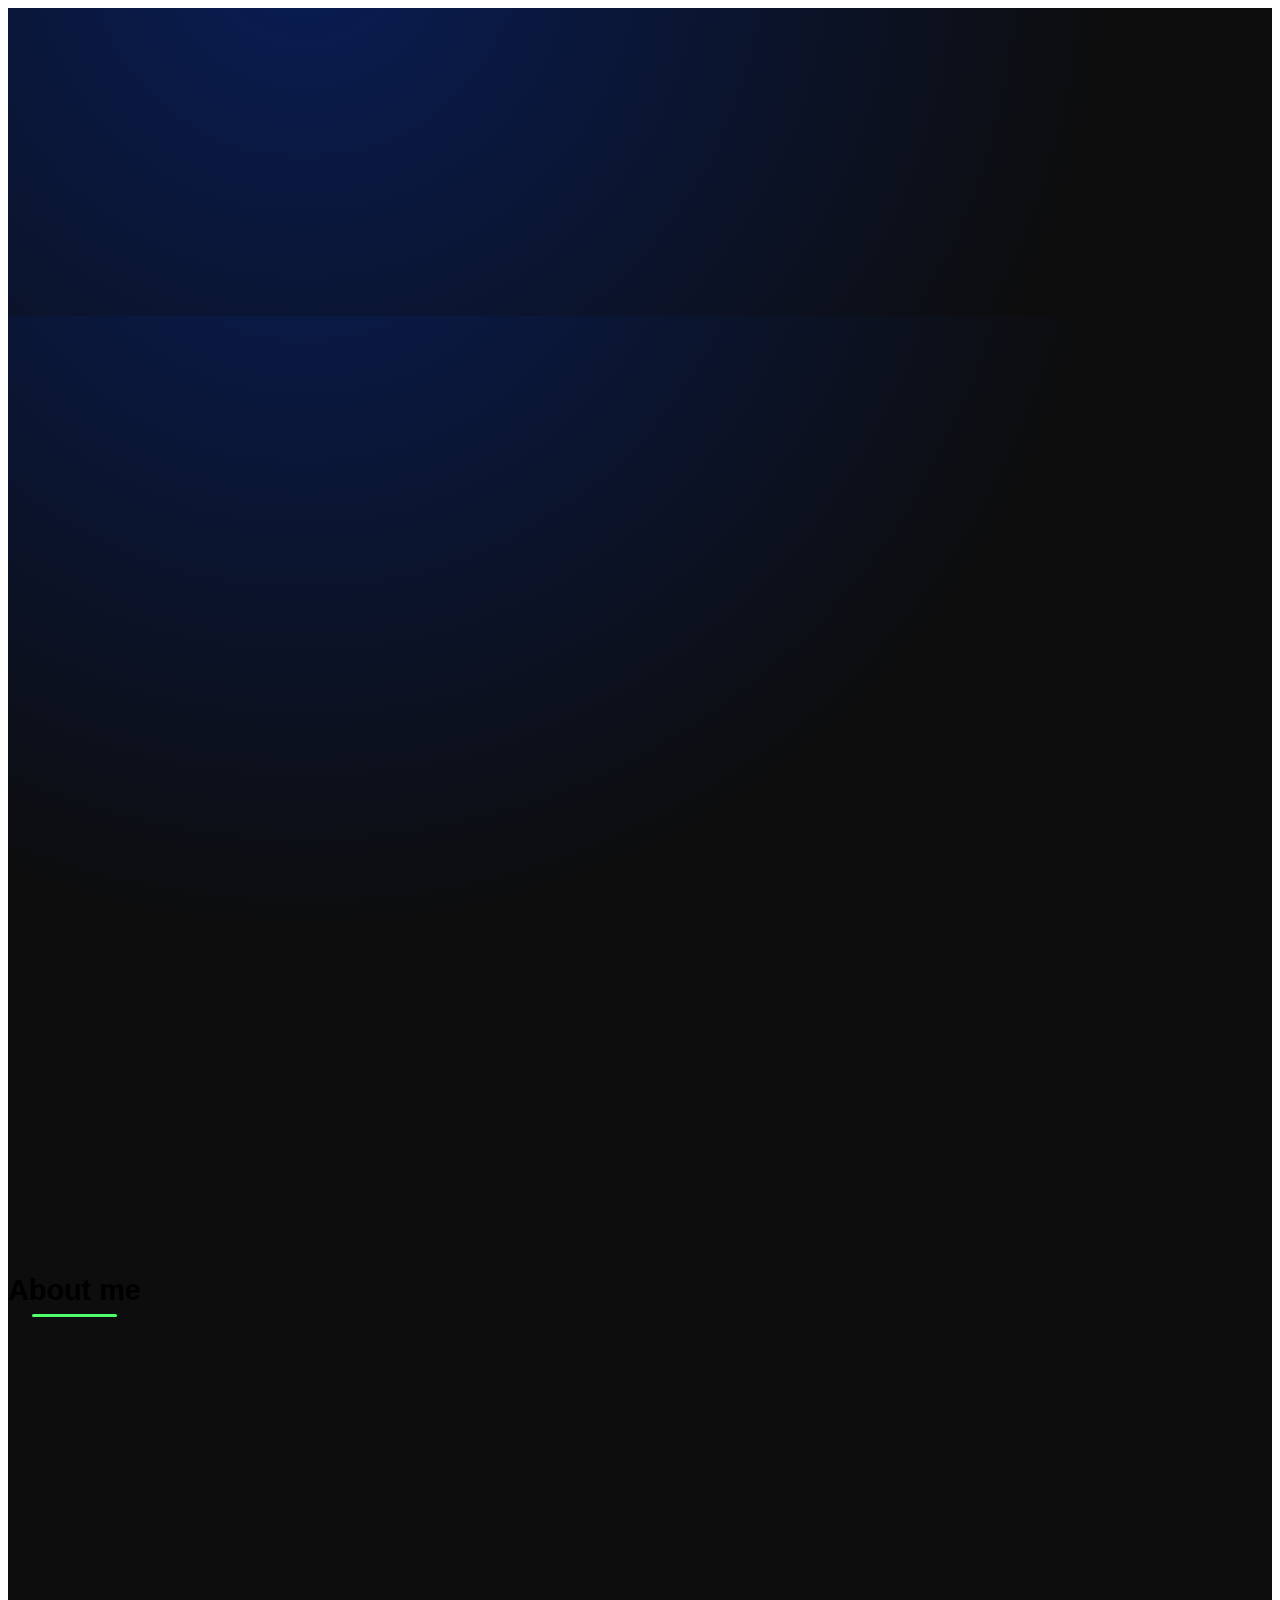
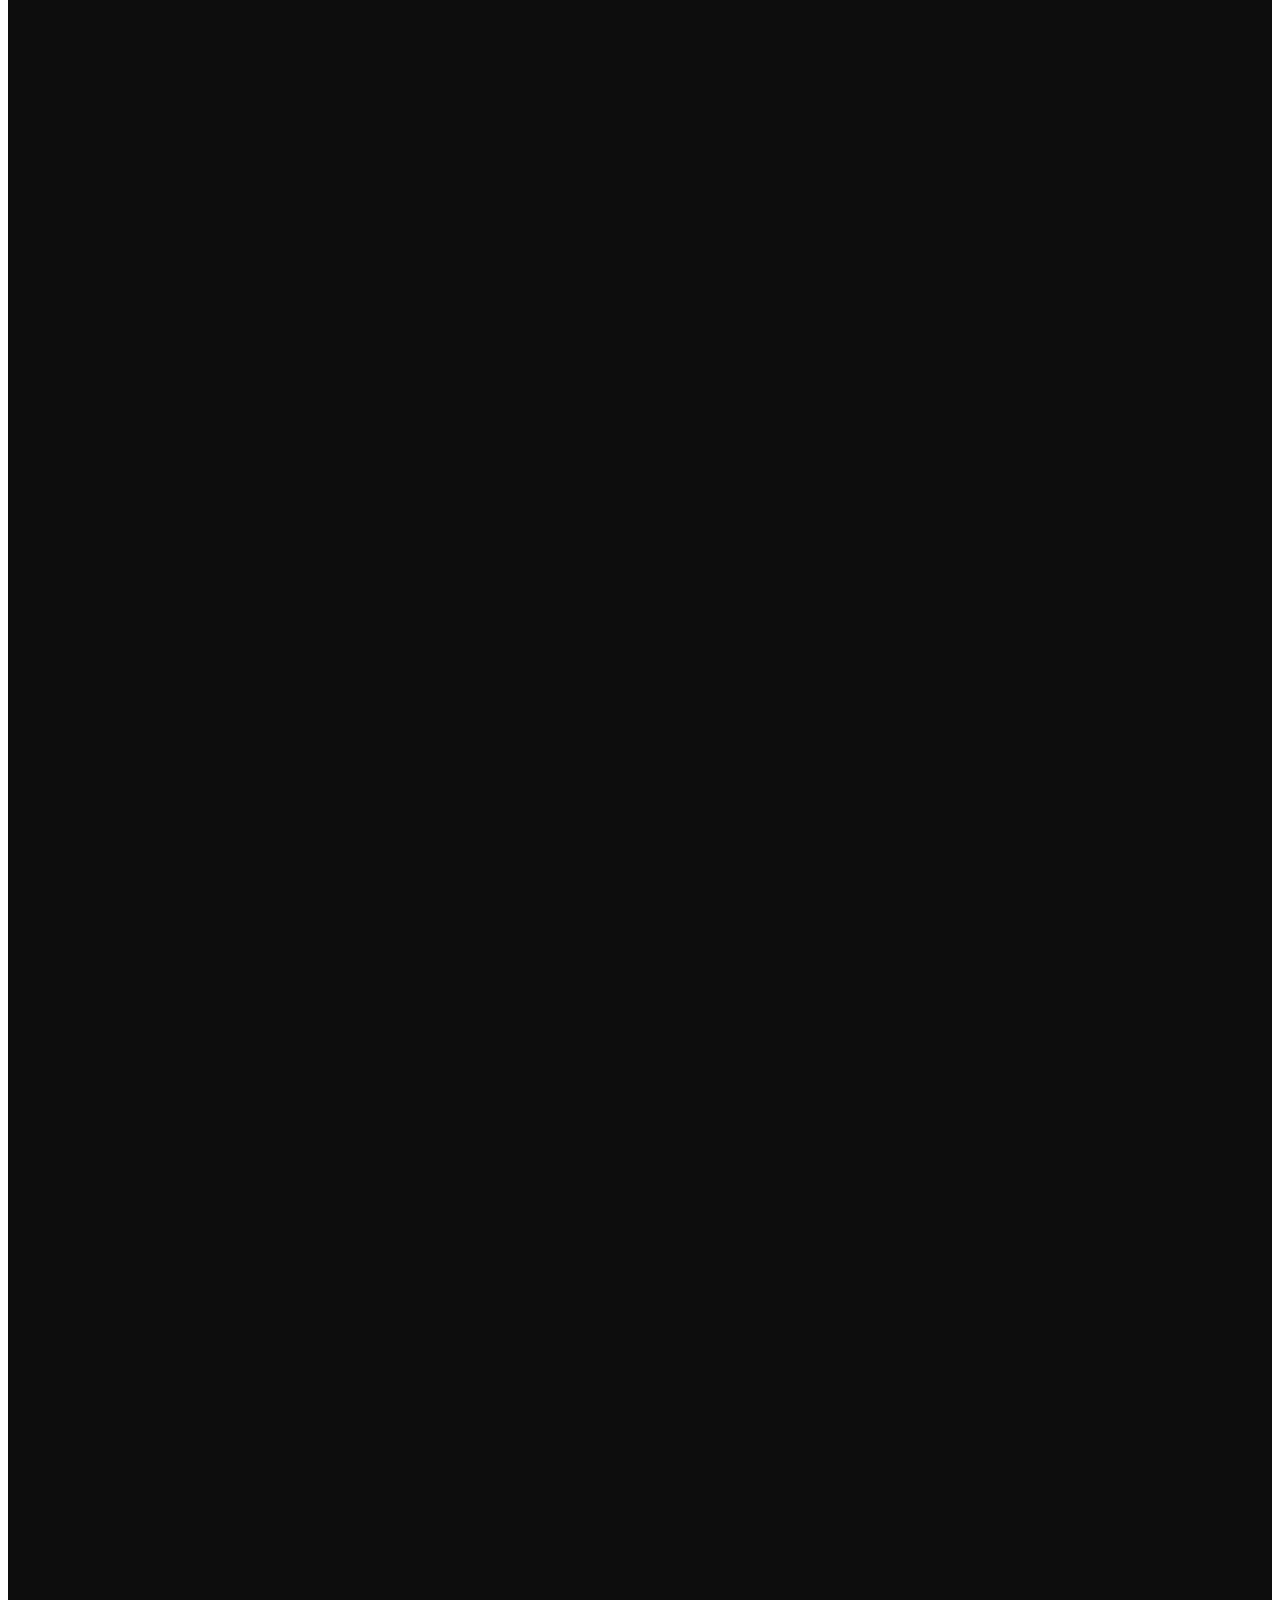
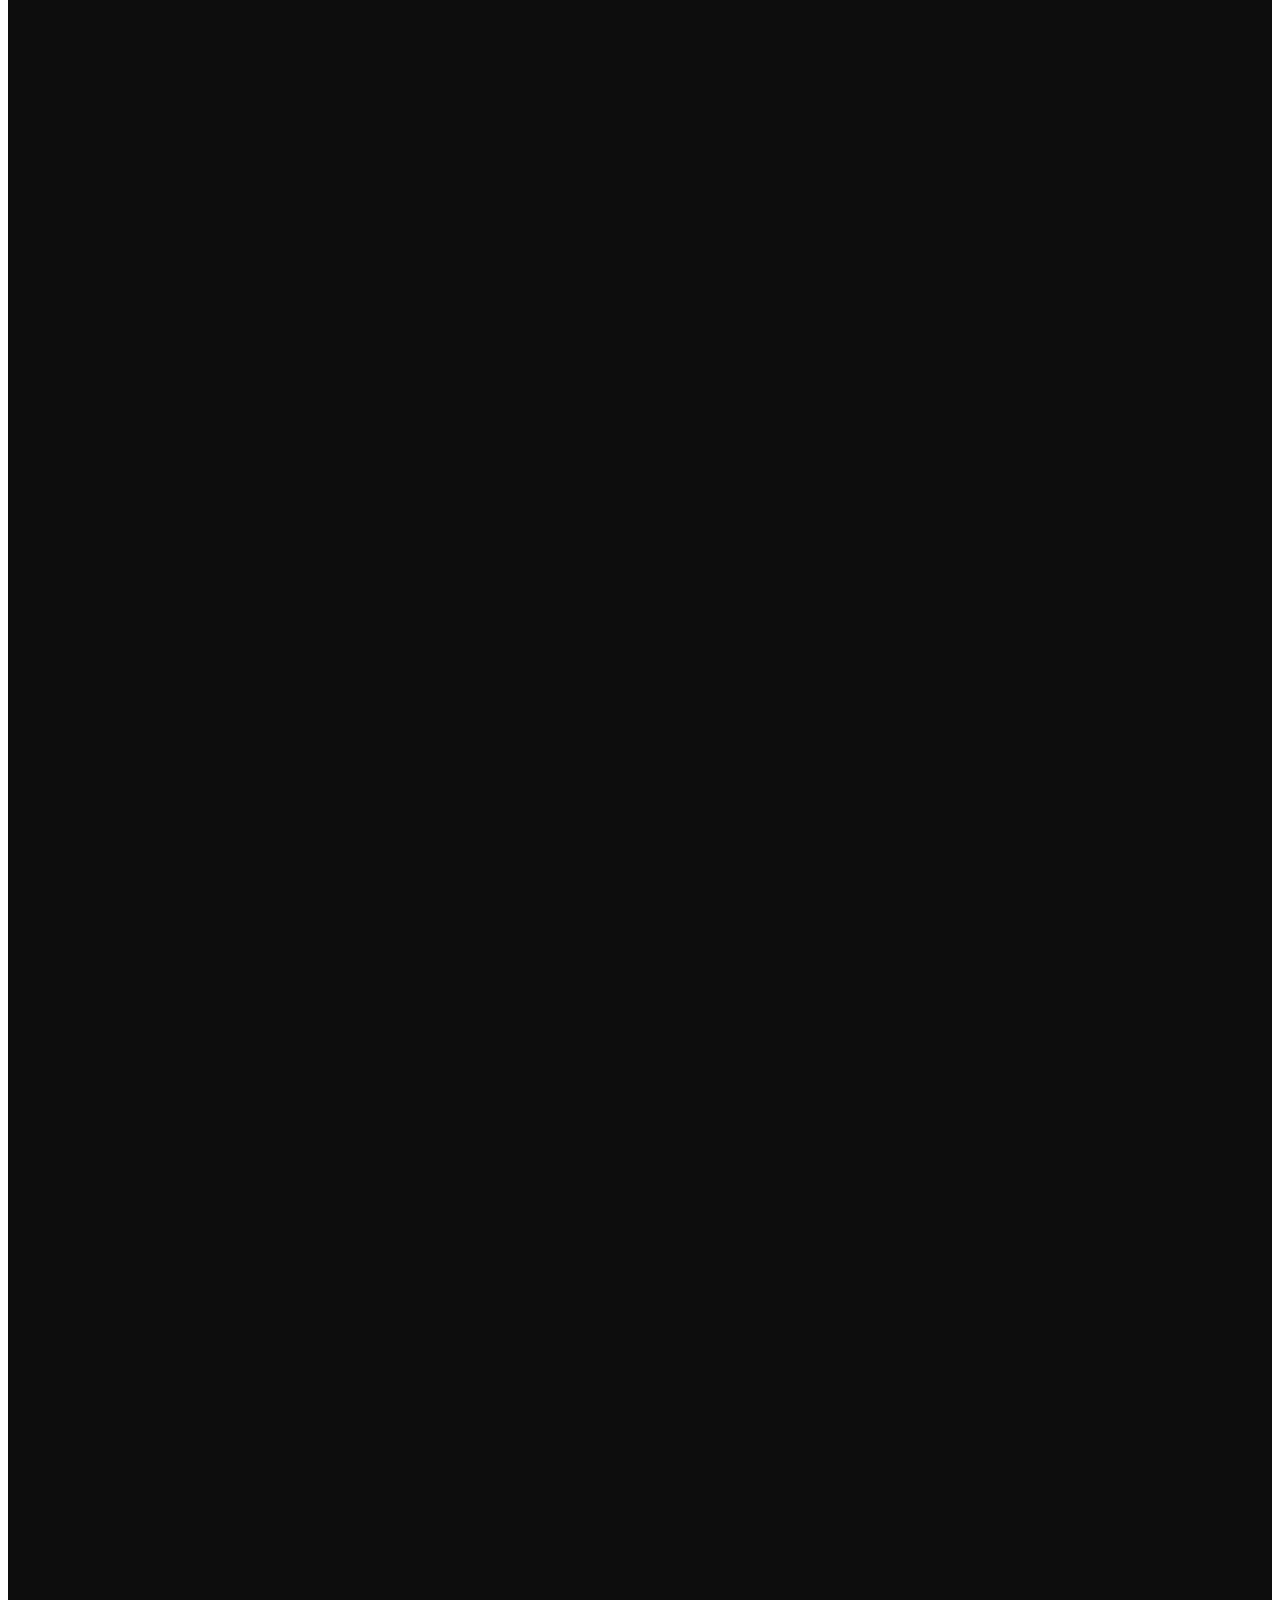
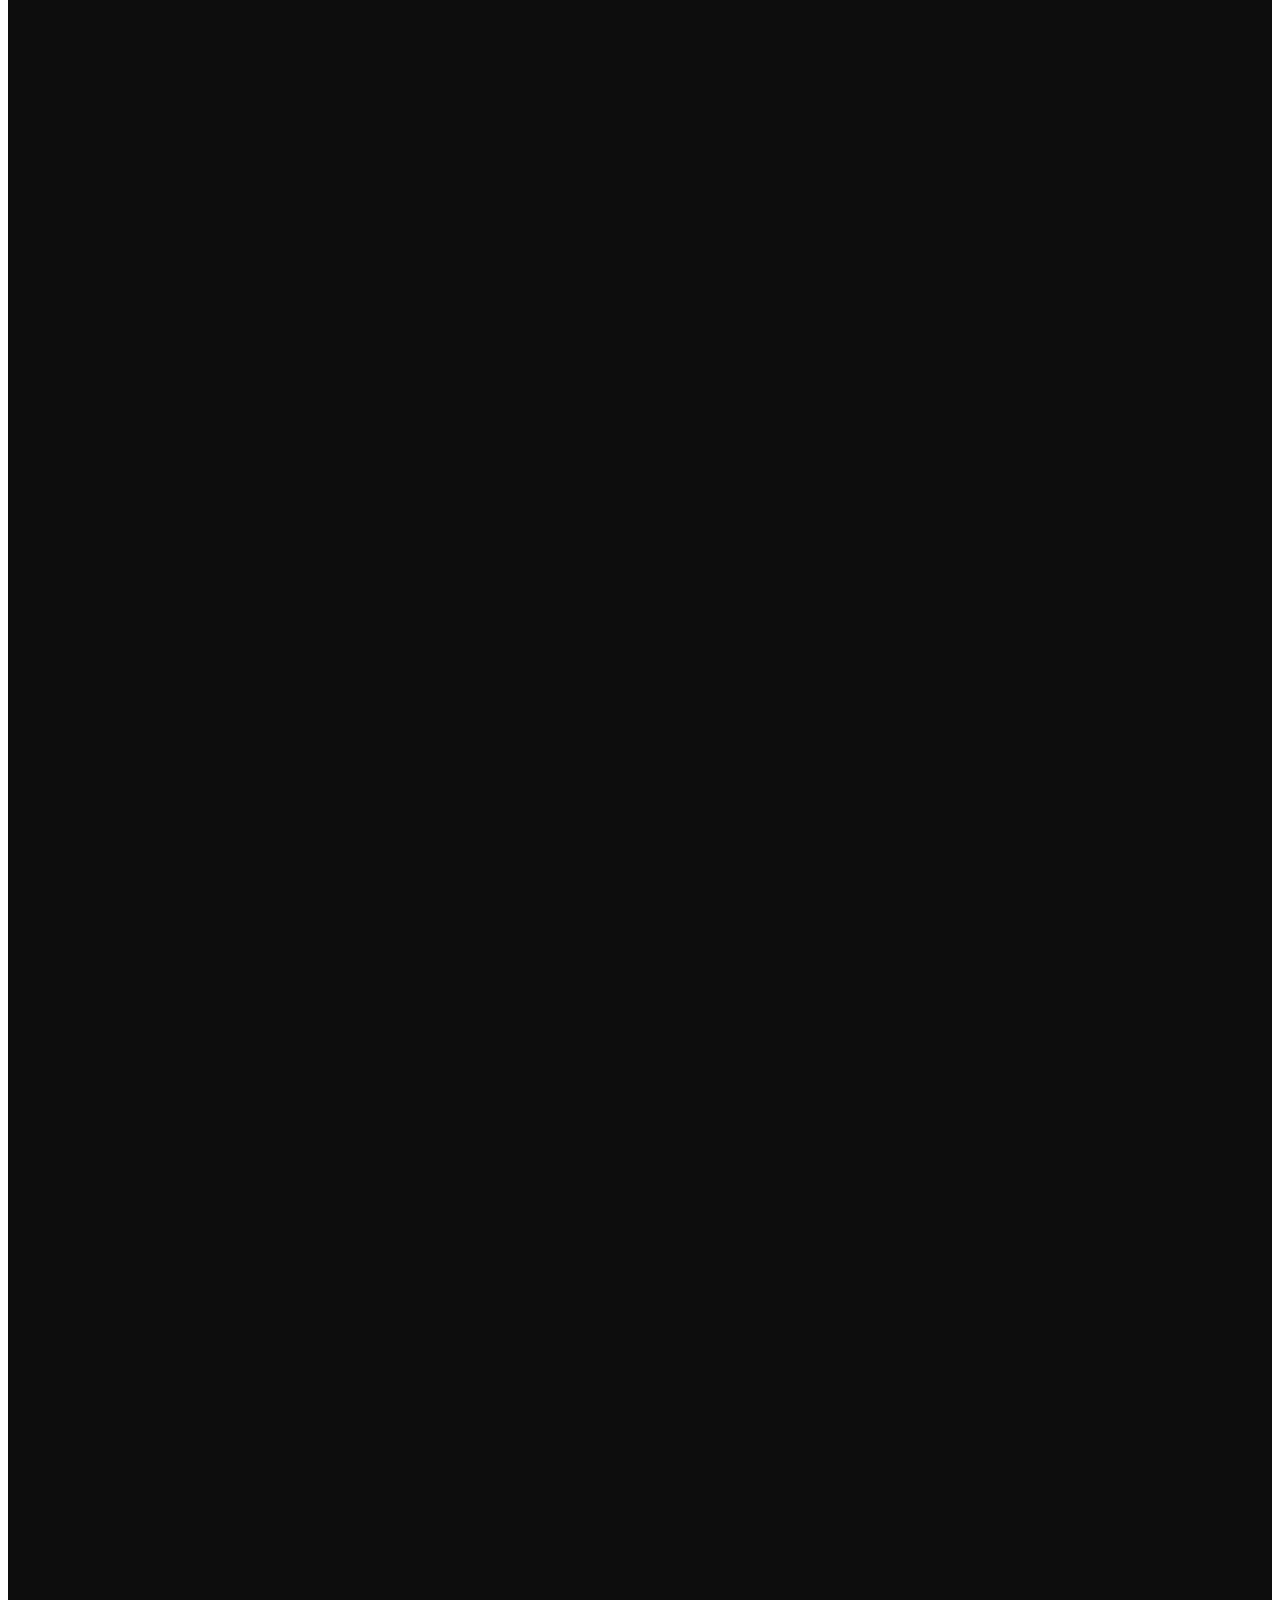
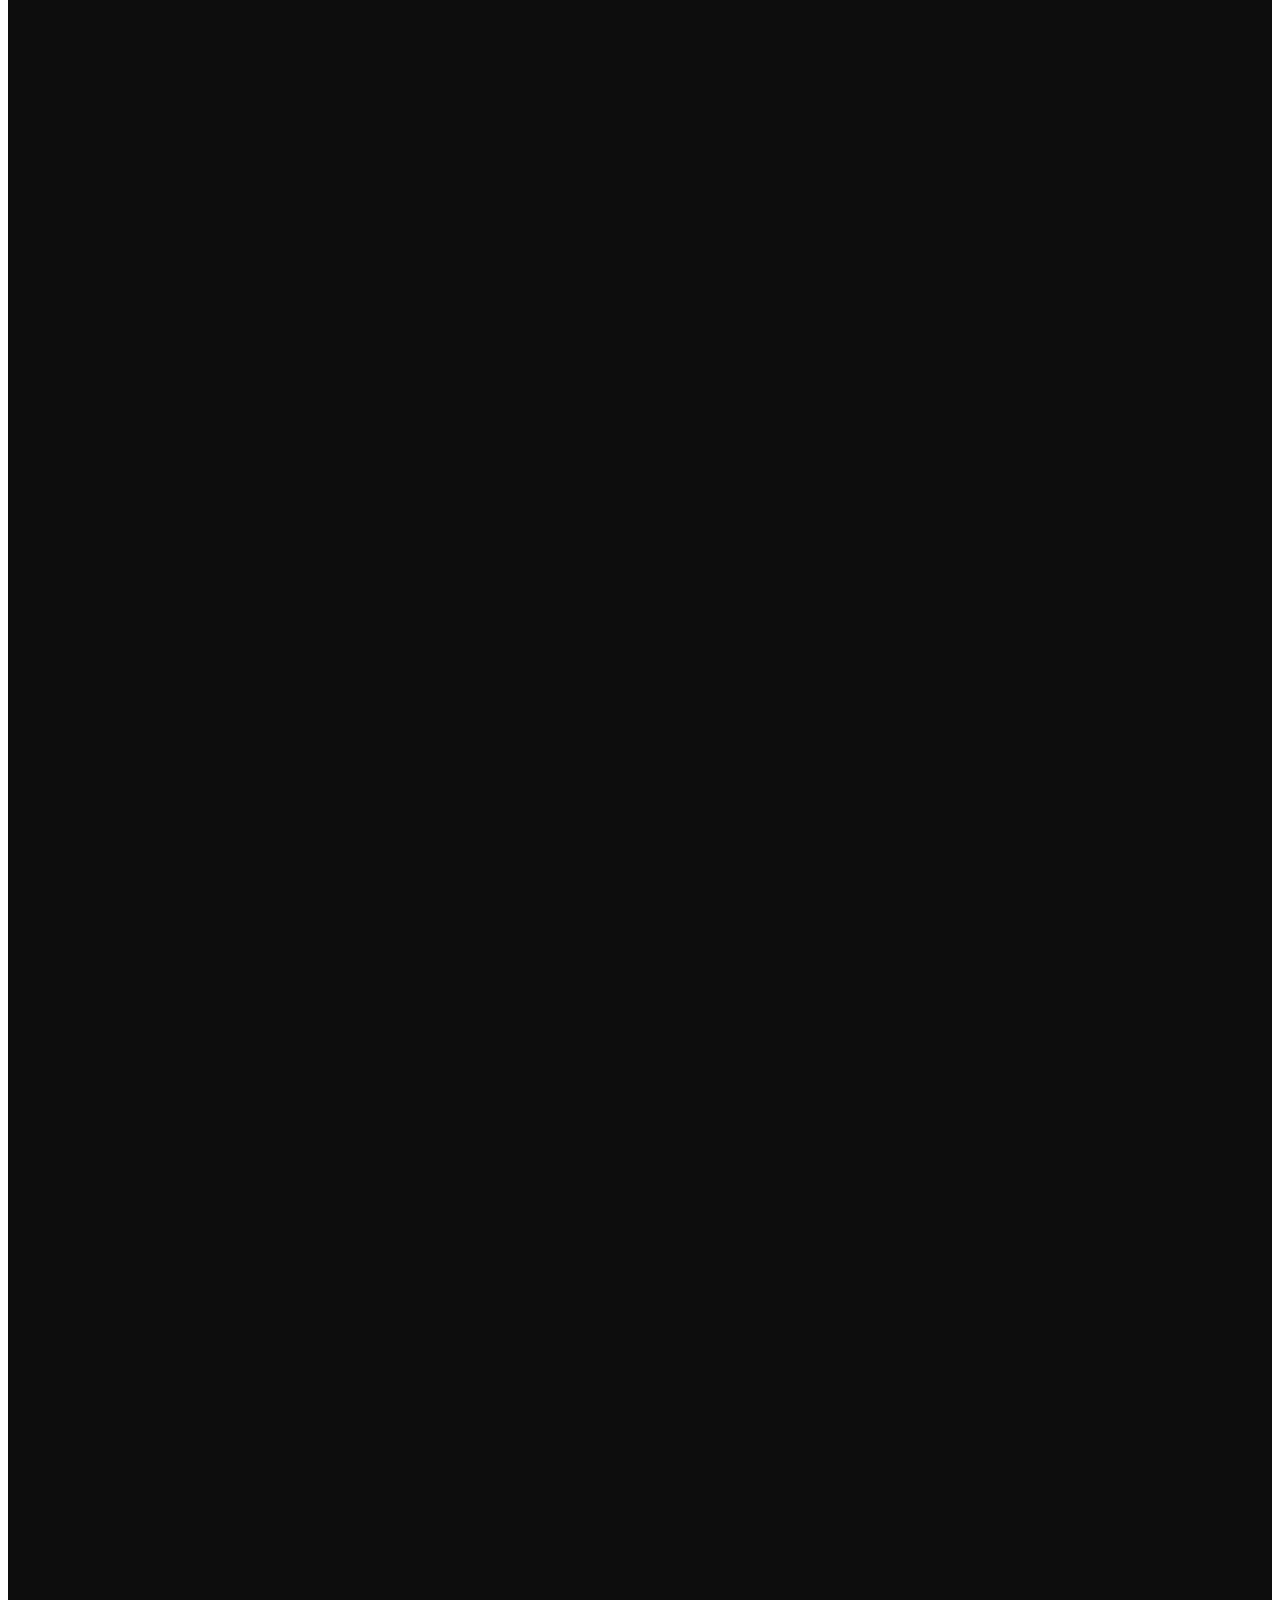
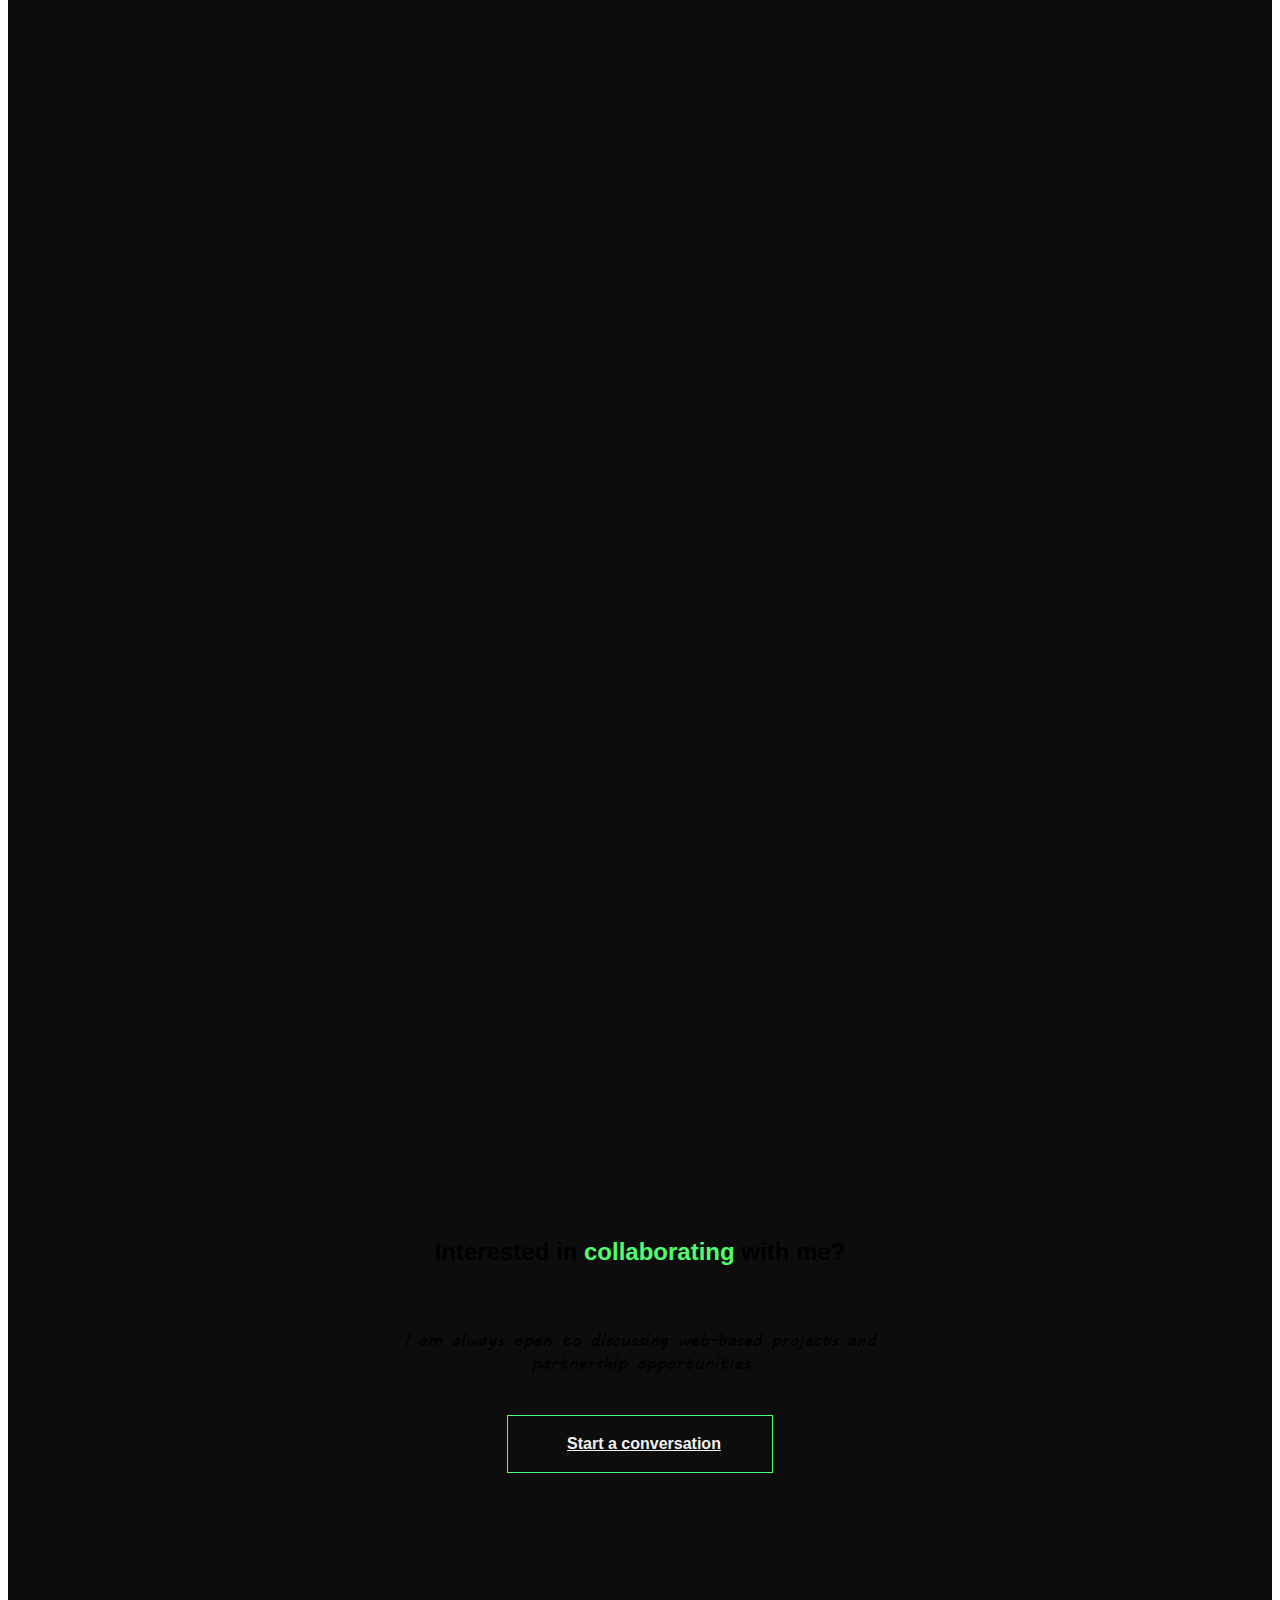
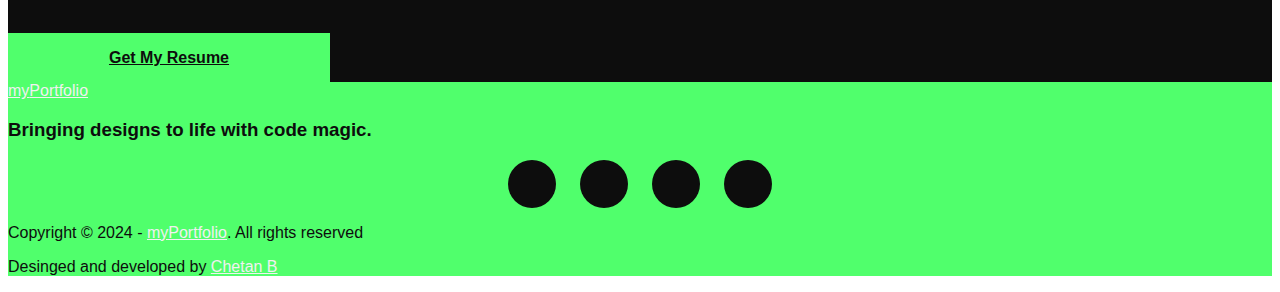
<file: index.html>
<!DOCTYPE html>
<html lang="en">
  <head>
    <meta charset="UTF-8" />
    <meta name="viewport" content="width=device-width, initial-scale=1.0" />
    <meta
      name="description"
      content="Hi, I am Chetan Bedakihale. Creative Front-End Developer seeking new challenges! I craft user-friendly interfaces and deliver engaging web experiences. Explore my portfolio showcasing innovative projects like an online student attendance system, music player, audio visualizer, and this interactive portfolio itself. Contact me for exciting collaborations!"
    />
    <meta
      name="keywords"
      content="Front-End Developer, Web Developer, Uset Interface (UI) Design, User Experience (UX) Design, HTML, CSS, JavaScript, React, Interactive Portfolio, Creative, Collaborative, Problem Solver, Fast Learner, My Portfolio, Portfolio, Chetan Bedakihale, Chetan"
    />
    <meta name="robots" content="index, follow" />
    <title>My Portfolio - Chetan Bedakihale</title>

    <!-- bootstrap styling plink  -->
    <link
      href="https://cdn.jsdelivr.net/npm/bootstrap@5.3.2/dist/css/bootstrap.min.css"
      rel="stylesheet"
      integrity="sha384-T3c6CoIi6uLrA9TneNEoa7RxnatzjcDSCmG1MXxSR1GAsXEV/Dwwykc2MPK8M2HN"
      crossorigin="anonymous"
    />

    <!-- font awesome link  -->
    <link
      rel="stylesheet"
      href="https://cdnjs.cloudflare.com/ajax/libs/font-awesome/6.5.1/css/all.min.css"
      integrity="sha512-DTOQO9RWCH3ppGqcWaEA1BIZOC6xxalwEsw9c2QQeAIftl+Vegovlnee1c9QX4TctnWMn13TZye+giMm8e2LwA=="
      crossorigin="anonymous"
      referrerpolicy="no-referrer"
    />

    <!-- AOS style link -->
    <link href="https://unpkg.com/aos@2.3.1/dist/aos.css" rel="stylesheet" />

    <!-- linking global css file  -->
    <link rel="stylesheet" href="css/global.css" />

    <!-- linking projects page css file -->
    <link rel="stylesheet" href="css/style.css" />

    <!-- favicons  -->
    <link rel="apple-touch-icon" sizes="180x180" href="Favicons/apple-touch-icon.png" />
    <link rel="icon" type="image/png" sizes="32x32" href="Favicons/favicon-32x32.png" />
    <link rel="icon" type="image/png" sizes="16x16" href="Favicons/favicon-16x16.png" />
    <link rel="manifest" href="Favicons/site.webmanifest" />
    <link rel="mask-icon" href="Favicons/safari-pinned-tab.svg" color="#5bbad5" />
    <link rel="shortcut icon" href="Favicons/favicon.ico">
    <meta name="msapplication-TileColor" content="#da532c" />
    <meta name="theme-color" content="#ffffff" />
  </head>
  <body class="overflow-x-hidden">
    <!-- portfolio -->
    <section class="portfolio vw-100 text-light visually-hidden" id="Portfolio">
      <a href="#header_section" class="lifter">
        <i class="fa-solid fa-hand-pointer"></i>
      </a>

      <!-- header section  -->
      <header class="vw-100 pt-4" role="banner" id="header_section">
        <div class="container-fluid container-lg">
          <nav class="navbar navBar navbar-expand-lg bg-transparent">
            <div
              class="navbar_container container-fluid justify-content-between"
            >
              <a class="navbar-brand navbar_brand" href="index.html"
                ><span class="fw-bold navbar_brand_text">my</span
                ><span class="fs-4 fw-bold" style="color: var(--main-color)"
                  >Portfolio</span
                ></a
              >
              <button
                class="navbar-toggler nav_toggle_button"
                type="button"
                data-bs-toggle="collapse"
                data-bs-target="#menucontent"
                aria-controls="menucontent"
                aria-expanded="false"
                aria-label="Toggle navigation"
              >
                <span><i class="fa-solid fa-bars-staggered"></i></span>
              </button>
              <div
                class="collapse navbar-collapse"
                id="menucontent"
                role="menu"
              >
                <ul
                  class="navbar-nav me-auto mb-2 mb-lg-0 mt-2 p-3 rounded-2 d-lg-none"
                >
                  <li class="nav-item rounded-1">
                    <a
                      class="nav-link navbar_link"
                      aria-current="page"
                      href="index.html"
                      >Home</a
                    >
                  </li>
                  <li class="nav-item rounded-1">
                    <a class="nav-link navbar_link" href="#about">About</a>
                  </li>
                  <li class="nav-item rounded-1">
                    <a class="nav-link navbar_link" href="projects.html"
                      >Projects</a
                    >
                  </li>
                  <li class="nav-item rounded-1">
                    <a class="nav-link navbar_link" href="#skills">Skills</a>
                  </li>
                  <li class="nav-item rounded-1">
                    <a class="nav-link navbar_link" href="#contact">Contact</a>
                  </li>

                  <hr />
                  <a
                    href="Resume/Chetan's Resume.pdf"
                    class="resume_button btn d-lg-none w-100"
                    role="button"
                    download="Chetan Bedakihale"
                    >My Resume</a
                  >
                </ul>
              </div>

              <div
                class="d-none d-lg-block main_nav"
                id="navbarSupportedContent"
                role="navigation"
              >
                <ul
                  class="navbar-nav me-auto mb-2 mb-lg-0 w-100 justify-content-end align-items-center gap-4"
                >
                  <li class="nav-item">
                    <a
                      class="nav-link navbar_link"
                      aria-current="page"
                      href="index.html"
                      >Home</a
                    >
                  </li>
                  <li class="nav-item">
                    <a class="nav-link navbar_link" href="#about">About</a>
                  </li>
                  <li class="nav-item nav_item">
                    <a
                      class="nav-link navbar_link active_link"
                      href="projects.html"
                      >Projects</a
                    >
                  </li>
                  <li class="nav-item">
                    <a class="nav-link navbar_link" href="#skills">Skills</a>
                  </li>
                  <li class="nav-item">
                    <a class="nav-link navbar_link" href="#contact">Contact</a>
                  </li>
                </ul>
              </div>
              <a
                href="Resume/Chetan's Resume.pdf"
                class="resume_button btn d-none d-lg-block"
                role="button"
                download="Chetan Bedakihale"
                >My Resume</a
              >
            </div>
          </nav>
        </div>
      </header>
      <!-- header section ends  -->

      <main role="main">
        <!-- hero section  -->
        <section class="hero_section">
          <div class="container">
            <div class="row row-gap-4">
              <!-- image side  -->
              <div class="image-side col-12 col-lg-6">
                <img src="Images/profile-image.webp" alt="My image" />
              </div>

              <!-- intro side  -->
              <div
                class="intro-side col-12 col-lg-6 align-items-center align-items-lg-start"
              >
                <h1>
                  Hi! I'm <span style="color: var(--main-color)">Chetan</span>
                </h1>
                <h2>Bedakihale</h2>
                <p>Frontend Developer</p>

                <div class="social_icons_container mt-3">
                  <div onclick="location.href = 'https://github.com/Chetan-B9'">
                    <i class="fa-brands fa-github"></i>
                  </div>
                  <div
                    onclick="location.href= 'https://www.linkedin.com/in/chetan-bedakihale-17885423b'"
                  >
                    <i class="fa-brands fa-linkedin-in"></i>
                  </div>
                  <div
                    onclick="location.href = 'https://www.instagram.com/c_h_e_t_a_n_b220?utm_source=qr&igsh=eXMwa2RuMTVvdnow'"
                  >
                    <i class="fa-brands fa-instagram"></i>
                  </div>
                  <div
                    onclick="location.href = 'https://api.whatsapp.com/send?phone=919902831780'"
                  >
                    <i class="fa-brands fa-whatsapp"></i>
                  </div>
                </div>
              </div>
            </div>
          </div>

          <div class="director mt-5 d-none d-lg-flex">
            <p>
              Know more <span style="color: var(--main-color)">about</span> me
            </p>
            <i class="fa-solid fa-angle-down"></i>
          </div>
        </section>
        <!-- hero section ends  -->

        <!-- about section  -->
        <section class="about_section" id="about">
          <div class="container">
            <div class="row d-inline-flex">
              <h2 class="section-headings">About me</h2>
            </div>
            <div class="row">
              <!-- <div class="cards-container"> -->
              <div class="left-img-card">
                <img
                  src="./Avatars/Avatar-1.webp"
                  alt="Picture of avatar"
                  class="d-none d-md-flex"
                  data-aos="fade-right"
                />
                <div class="introducton-text" data-aos="fade-right">
                  <span>Hey there!</span> I'm Chetan, a passionate web developer
                  with a fresh BCA degree under my belt (Class of 2023-24,
                  woohoo!).
                </div>
              </div>

              <div class="right-img-card">
                <div class="introducton-text" data-aos="fade-left">
                  Coding became my playground years ago, and I love building
                  things that come alive on the web. My toolbox?
                  <span>HTML, CSS, Bootstrap, JavaScript (React included!)</span
                  >, and a dash of <span>PHP</span> for good measure.
                </div>
                <img
                  src="./Avatars/Avatar-2.webp"
                  alt="Picture of avatar"
                  class="d-none d-md-flex"
                  data-aos="fade-left"
                />
              </div>

              <div class="left-img-card">
                <img
                  src="./Avatars/Avatar-3.webp"
                  alt="Picture of avatar"
                  class="d-none d-md-flex"
                  data-aos="fade-right"
                />
                <div class="introducton-text" data-aos="fade-right">
                  I'm not just all code though. I love seeing my creations come
                  to life, and that's why projects like my
                  <span>online student attendance system</span> and the
                  mind-blowing <span>audio visualizer</span> I whipped up fill
                  me with such satisfaction. I even built my own
                  <span>music player</span> and a snazzy online portfolio to
                  showcase my skills (shameless plug, I know ).
                </div>
              </div>

              <div class="right-img-card">
                <div class="introducton-text" data-aos="fade-left">
                  So, <span>what drives me?</span> The thrill of solving
                  problems with elegant code, the magic of transforming ideas
                  into pixels, and the sheer joy of connecting with people
                  through the digital world. ✨
                </div>
                <img
                  src="./Avatars/Avatar-4.webp"
                  alt="Picture of avatar"
                  class="d-none d-md-flex"
                  data-aos="fade-left"
                />
              </div>

              <div class="left-img-card">
                <img
                  src="./Avatars/Avatar-5.webp"
                  alt="Picture of avatar"
                  class="d-none d-md-flex"
                  data-aos="fade-right"
                />
                <div class="introducton-text" data-aos="fade-right">
                  If you're looking for a web developer who's equal parts code
                  warrior and creative enthusiast, <span>let's chat!</span> I'm
                  always eager to collaborate on <span>cool projects</span> and
                  build something awesome together.
                </div>
              </div>
              <!-- </div> -->
            </div>
          </div>
        </section>
        <!-- about section ends -->

        <!-- projects section  -->
        <section class="projects_section text-light">
          <div class="container">
            <div class="row d-inline-flex" data-aos="fade-right">
              <h2 class="section-headings">My Projects</h2>
            </div>

            <div
              class="row row-cols-1 row-cols-md-2 mt-4 g-4"
              data-aos="fade-up"
            >
              <div class="col">
                <div class="card project_card flex-lg-row" id="project_card1">
                  <div class="image_container">
                    <img src="" alt="" id="card_image1" />
                  </div>
                  <div class="card-body card_body">
                    <div class="card_title_container">
                      <h4 class="card-title" id="card_title1">Project Name</h4>
                    </div>
                    <div class="card_text_container">
                      <p class="cart-text card_text" id="card_text1">
                        Lorem ipsum dolor, sit amet consectetur adipisicing
                        elit. A, mollitia!
                      </p>
                    </div>
                    <a
                      href="project-info.html"
                      class="btn button"
                      id="view-button1"
                      role="button"
                      >View Project</a
                    >
                  </div>
                </div>
              </div>

              <div class="col">
                <div class="card project_card flex-lg-row" id="project-card2">
                  <div class="image_container">
                    <img src="" alt="" id="card_image2" />
                  </div>
                  <div class="card-body card_body">
                    <div class="card_title_container">
                      <h4 class="card-title" id="card_title2">Project Name</h4>
                    </div>
                    <div class="card_text_container">
                      <p class="cart-text" id="card_text2">
                        Lorem ipsum dolor, sit amet consectetur adipisicing
                        elit. A, mollitia!
                      </p>
                    </div>
                    <a
                      href="project-info.html"
                      class="btn button"
                      id="view-button2"
                      role="button"
                      >View Project</a
                    >
                  </div>
                </div>
              </div>

              <div class="col">
                <div class="card project_card flex-lg-row" id="project-card3">
                  <div class="image_container">
                    <img src="" alt="" id="card_image3" />
                  </div>
                  <div class="card-body card_body">
                    <div class="card_title_container">
                      <h4 class="card-title" id="card_title3">Project Name</h4>
                    </div>
                    <div class="card_text_container">
                      <p class="cart-text" id="card_text3">
                        Lorem ipsum dolor, sit amet consectetur adipisicing
                        elit. A, mollitia!
                      </p>
                    </div>
                    <a
                      href="project-info.html"
                      class="btn button"
                      id="view-button3"
                      role="button"
                      >View Project</a
                    >
                  </div>
                </div>
              </div>

              <div class="col">
                <div class="card show_more">
                  <a href="projects.html" class="btn button" role="button"
                    >See more Projects 👉</a
                  >
                </div>
              </div>
            </div>
          </div>
        </section>
        <!-- projects section ends  -->

        <!-- skills sections  -->
        <section class="skills_section" id="skills">
          <div class="container">
            <div class="row d-inline-flex" data-aos="fade-right">
              <h2 class="section-headings">Technical Skills</h2>
            </div>
            <div
              class="row row-cols-1 row-cols-md-2 row-cols-lg-3 row-cols-xl-4 mt-4"
              data-aos="fade-up"
              id="skills-container"
            ></div>
          </div>
        </section>
        <!-- skills section ends -->

        <!-- contact me section  -->
        <section id="contact" class="contact-section">
          <div class="container">
            <div class="row d-inline-flex" data-aos="fade-right">
              <h2 class="section-headings">Contact Me</h2>
            </div>
            <div class="row mt-4">
              <div
                class="contact-sources-container mx-auto col-12 col-lg-8 p-3"
                data-aos="fade-up"
              >
                <div class="row row-cols-1 row-cols-lg-2">
                  <div class="col col-lg-7">
                    <form
                      class="contact_form gap-3"
                      role="form"
                      action="https://formspree.io/f/xpzvpqwq"
                      method="post"
                    >
                      <div
                        class="input_group column-gap-2 d-flex justify-content-between"
                      >
                        <input
                          type="text"
                          class=""
                          name="First Name"
                          placeholder="First Name"
                          required
                        />
                        <input
                          type="text"
                          name="Last Name"
                          placeholder="Last Name"
                          required
                        />
                      </div>
                      <div class="input">
                        <input
                          type="email"
                          class="w-100"
                          name="Email Id"
                          placeholder="Email Id"
                          required
                        />
                      </div>
                      <div class="input">
                        <textarea
                          class="w-100"
                          name="Message"
                          placeholder="Enter your message here..."
                          required
                        ></textarea>
                      </div>
                      <div>
                        <button type="submit" class="btn button w-100">
                          Send
                        </button>
                      </div>
                    </form>
                  </div>

                  <div class="col col-lg-5 mb-3 mb-lg-0">
                    <div class="contact-options-container mt-3 mt-lg-0">
                      <div class="img-container d-none d-lg-block">
                        <img
                          src="./Images/Social media-bro.webp"
                          alt="social-media options image"
                        />
                      </div>
                      <p>OR <span>Contact</span> With</p>
                      <div>
                        <div
                          onclick="location.href= 'https://www.linkedin.com/in/chetan-bedakihale-17885423b'"
                        >
                          <i class="fa-brands fa-linkedin-in"></i>
                        </div>
                        <div
                          onclick="location.href = 'https://github.com/Chetan-B9'"
                        >
                          <i class="fa-brands fa-github"></i>
                        </div>
                        <div
                          onclick="location.href = 'https://www.instagram.com/c_h_e_t_a_n_b220?utm_source=qr&igsh=eXMwa2RuMTVvdnow'"
                        >
                          <i class="fa-brands fa-instagram"></i>
                        </div>
                        <div
                          onclick="location.href = 'https://api.whatsapp.com/send?phone=919902831780'"
                        >
                          <i class="fa-brands fa-whatsapp"></i>
                        </div>
                      </div>
                    </div>
                  </div>
                  <!-- </div> -->
                </div>
              </div>
            </div>
          </div>
        </section>
        <!-- contact me section ends  -->

        <!-- proposal message part  -->
        <div class="praposal_text_container container">
          <div>
            <h2>Interested in <span>collaborating</span> with me?</h2>
            <p>
              I am always open to discussing web-based projects and partnership
              opportunities
            </p>
            <a href="#contact" class="button btn" role="button"
              ><i class="fa-regular fa-face-laugh-beam"></i> Start a
              conversation</a
            >
          </div>
        </div>
        <!-- proposal message part ends -->

        <div class="bottom_btn_container d-flex justify-content-center">
          <a
            href="Resume/Chetan's Resume.pdf"
            class="btn button"
            role="button"
            download="Chetan Bedakihale"
            >Get My Resume</a
          >
        </div>
      </main>

      <!-- footer section  -->
      <footer class="footer_section p-3" role="contentinfo">
        <div class="container">
          <div class="row text-center text-lg-start">
            <a class="text-dark fw-bold text-decoration-none" href="index.html"
              ><span class="fs-6">my</span
              ><span class="fs-4">Portfolio</span></a
            >
          </div>

          <div class="text-center mt-3">
            <h3 class="message">Bringing designs to life with code magic.</h3>
          </div>

          <div class="social_icons_container mt-4">
            <div
              class="btn btn-secondary"
              data-bs-toggle="tooltip"
              data-bs-placement="left"
              data-bs-title="Linked in"
              onclick="location.href= 'https://www.linkedin.com/in/chetan-bedakihale-17885423b'"
            >
              <i class="fa-brands fa-linkedin-in"></i>
            </div>
            <div
              data-bs-toggle="tooltip"
              data-bs-placement="top"
              data-bs-title="Github"
              onclick="location.href = 'https://github.com/Chetan-B9'"
            >
              <i class="fa-brands fa-github"></i>
            </div>
            <div
              data-bs-toggle="tooltip"
              data-bs-placement="top"
              data-bs-title="Instagram"
              onclick="location.href = 'https://www.instagram.com/c_h_e_t_a_n_b220?utm_source=qr&igsh=eXMwa2RuMTVvdnow'"
            >
              <i class="fa-brands fa-instagram"></i>
            </div>
            <div
              data-bs-toggle="tooltip"
              data-bs-placement="right"
              data-bs-title="Whatsapp"
              onclick="location.href = 'https://api.whatsapp.com/send?phone=919902831780'"
            >
              <i class="fa-brands fa-whatsapp"></i>
            </div>
          </div>

          <div
            class="d-flex flex-column flex-lg-row justify-content-lg-between align-items-center mt-5"
          >
            <p class="text-center">
              Copyright &copy 2024 -
              <a
                href="index.html"
                class="fw-bold text-dark link-underline-dark link-underline-opacity-0 link-underline-opacity-100-hover link-offset-3"
                >myPortfolio</a
              >. All rights reserved
            </p>
            <p>
              Desinged and developed by
              <a
                href="index.html"
                class="fw-bold text-dark link-underline-dark link-underline-opacity-0 link-underline-opacity-100-hover link-offset-3"
                >Chetan B</a
              >
            </p>
          </div>
        </div>
      </footer>
      <!-- footer section ends  -->
    </section>

    <!-- loader  -->
    <div class="loader" id="Loader">
      <div>
        <div>
          <div class="ball1"></div>
        </div>
        <div>
          <div class="ball2"></div>
        </div>
      </div>
    </div>

    <!-- bootstrap script link  -->

    <script
      src="https://cdn.jsdelivr.net/npm/bootstrap@5.3.2/dist/js/bootstrap.bundle.min.js"
      integrity="sha384-C6RzsynM9kWDrMNeT87bh95OGNyZPhcTNXj1NW7RuBCsyN/o0jlpcV8Qyq46cDfL"
      crossorigin="anonymous"
    ></script>

    <!-- tooltip script  -->
    <script>
      const tooltipTriggerList = document.querySelectorAll(
        '[data-bs-toggle="tooltip"]'
      );
      const tooltipList = [...tooltipTriggerList].map(
        (tooltipTriggerEl) => new bootstrap.Tooltip(tooltipTriggerEl)
      );
    </script>
    <!-- tooltip script end  -->

    <!-- custom script  -->
    <script src="./js/app.js"></script>
    <script src="./js/home.js"></script>
    <!-- custom script ends  -->

    <!-- AOS script  -->
    <script src="https://unpkg.com/aos@2.3.1/dist/aos.js"></script>

    <script>
      AOS.init();
    </script>
    <!-- AOS script ends -->
  </body>
</html>
</file>
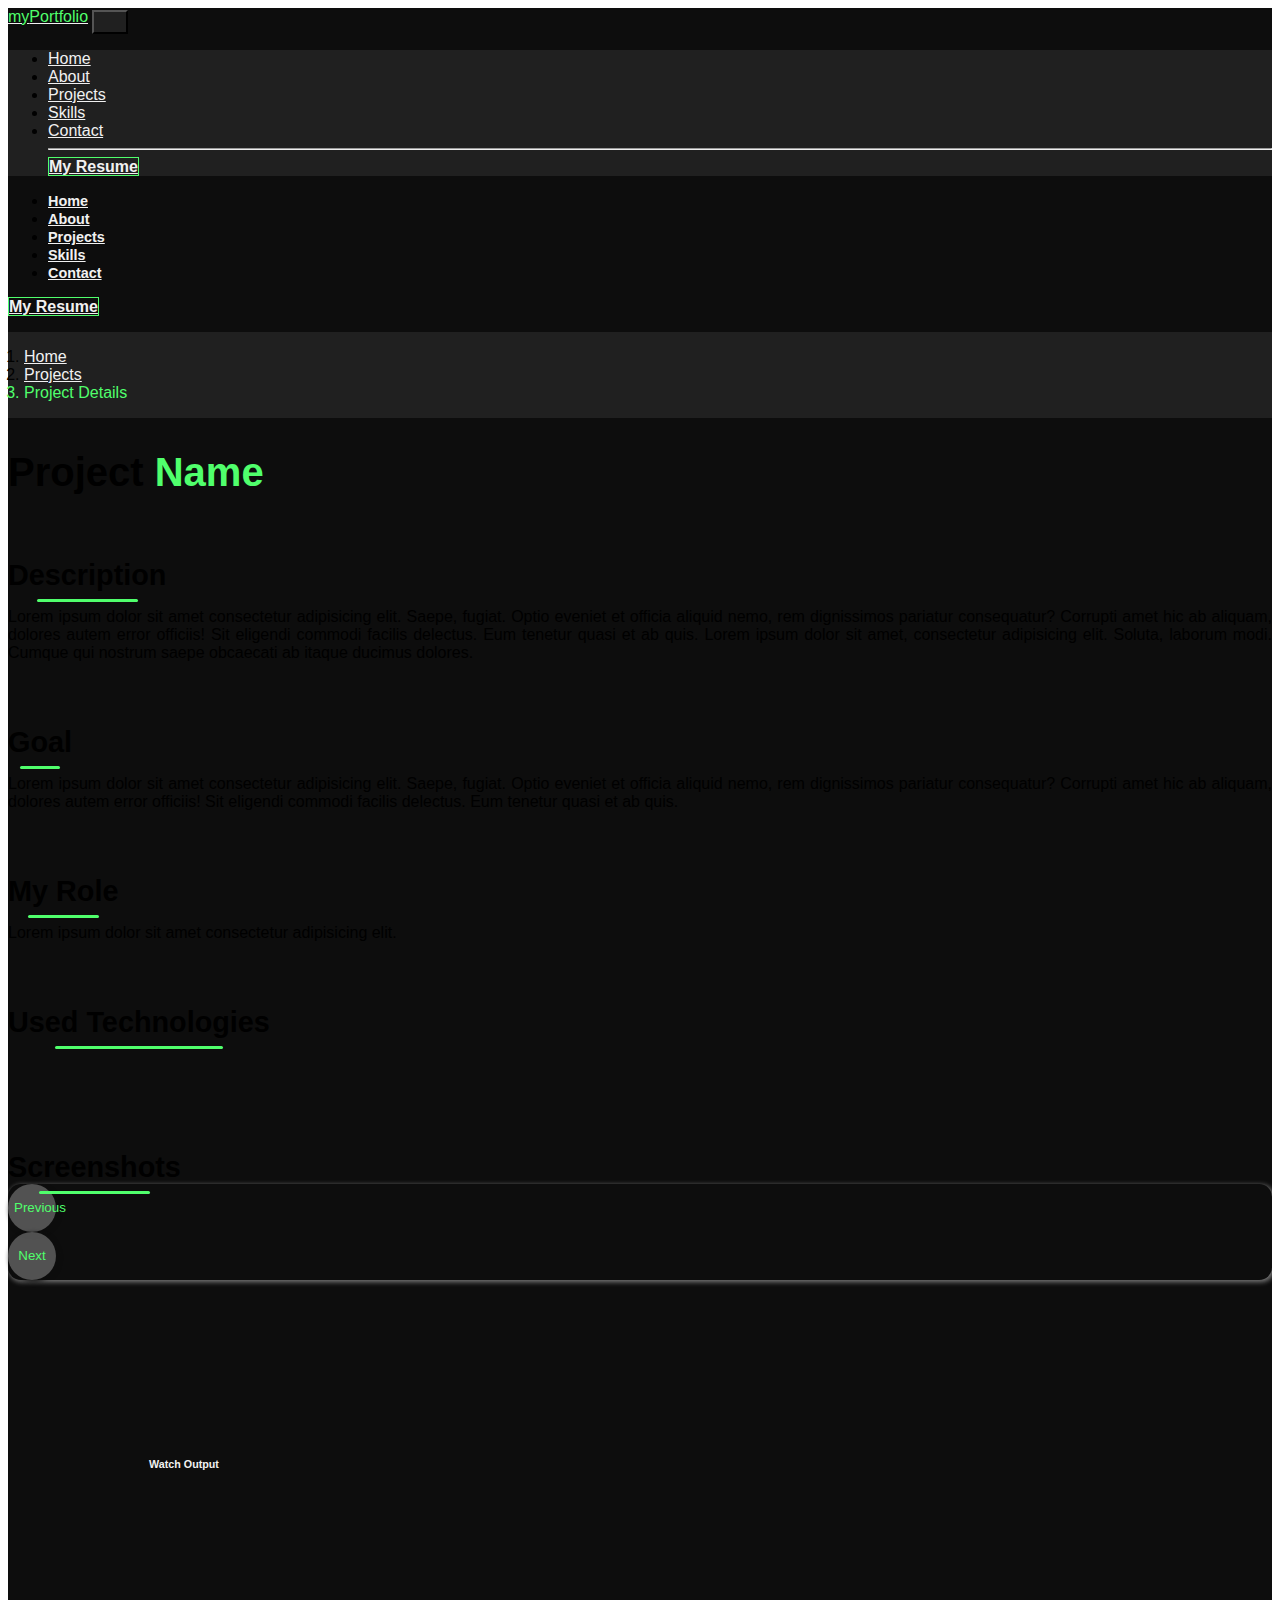
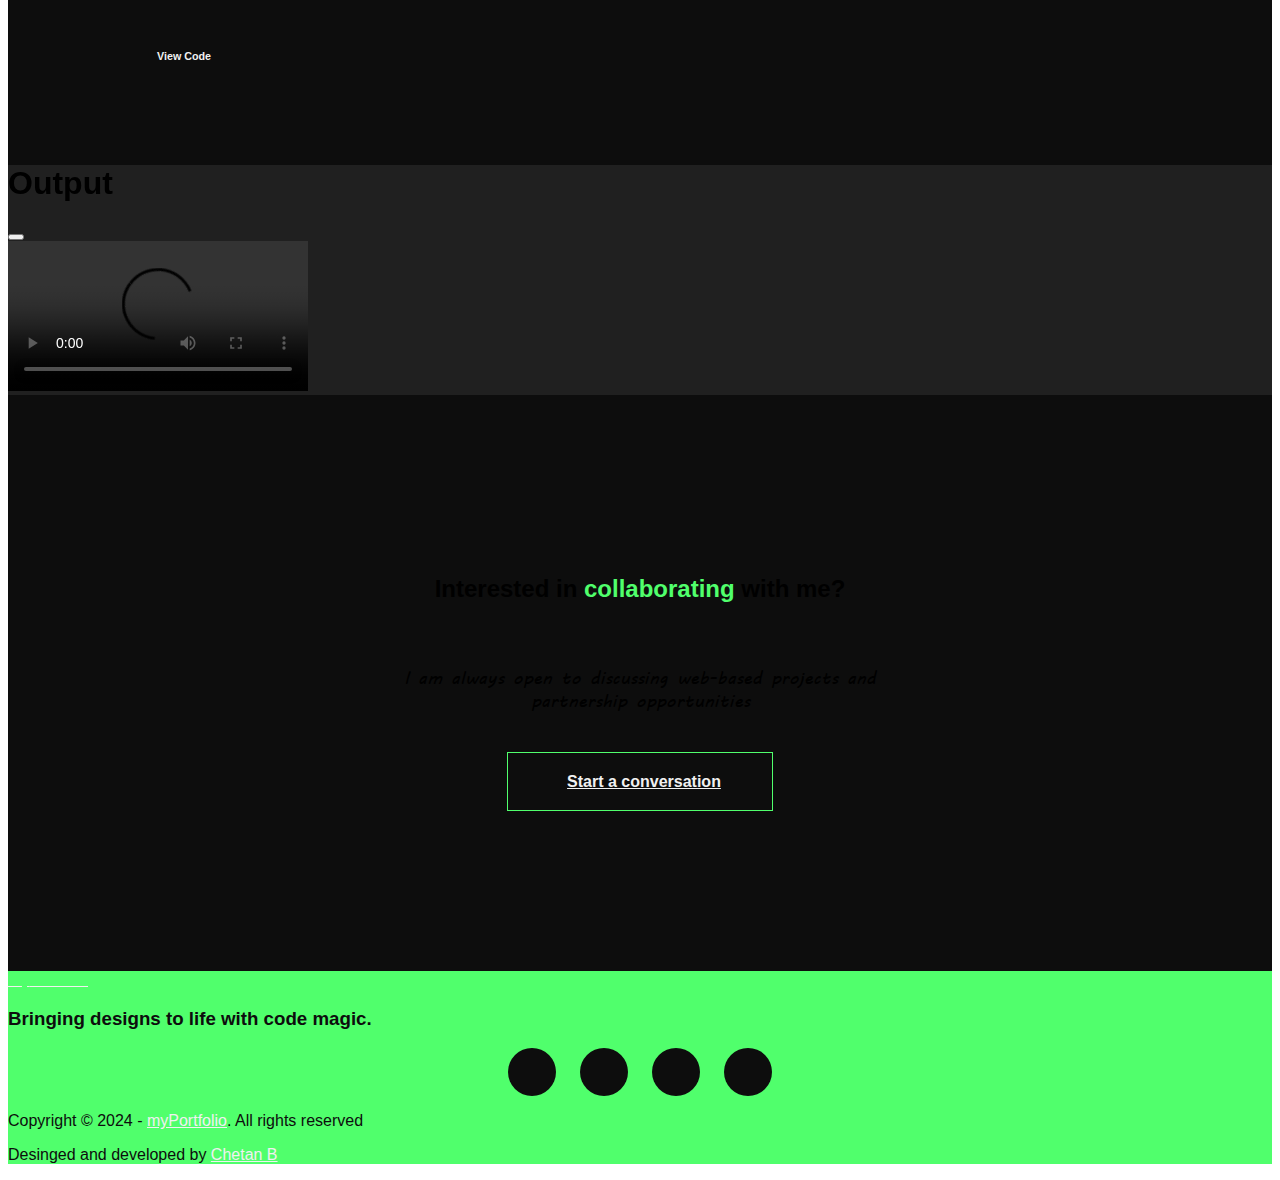
<file: project-info.html>
<!DOCTYPE html>
<html lang="en">
  <head>
    <meta charset="UTF-8" />
    <meta name="viewport" content="width=device-width, initial-scale=1.0" />
    <meta name="description" content="Hi, I am Chetan Bedakihale. Creative Front-End Developer seeking new challenges! I craft user-friendly interfaces and deliver engaging web experiences. Explore my portfolio showcasing innovative projects like an online student attendance system, music player, audio visualizer, and this interactive portfolio itself. Contact me for exciting collaborations!"/>
    <meta name="keywords" content="Front-End Developer, Web Developer, Uset Interface (UI) Design, User Experience (UX) Design, HTML, CSS, JavaScript, React, Interactive Portfolio, Creative, Collaborative, Problem Solver, Fast Learner, My Portfolio, Portfolio, Chetan Bedakihale, Chetan"/>
    <meta name="robots" content="noindex, nofollow"/>
    <title>My Portfolio - project details</title>

    <!-- bootstrap styling plink  -->
    <link
      href="https://cdn.jsdelivr.net/npm/bootstrap@5.3.2/dist/css/bootstrap.min.css"
      rel="stylesheet"
      integrity="sha384-T3c6CoIi6uLrA9TneNEoa7RxnatzjcDSCmG1MXxSR1GAsXEV/Dwwykc2MPK8M2HN"
      crossorigin="anonymous"
    />

    <!-- font awesome link  -->
    <link
      rel="stylesheet"
      href="https://cdnjs.cloudflare.com/ajax/libs/font-awesome/6.5.1/css/all.min.css"
      integrity="sha512-DTOQO9RWCH3ppGqcWaEA1BIZOC6xxalwEsw9c2QQeAIftl+Vegovlnee1c9QX4TctnWMn13TZye+giMm8e2LwA=="
      crossorigin="anonymous"
      referrerpolicy="no-referrer"
    />

    <!-- AOS style link -->
    <link href="https://unpkg.com/aos@2.3.1/dist/aos.css" rel="stylesheet">

    <!-- linking global css file  -->
    <link rel="stylesheet" href="css/global.css" />

    <!-- linking projects page css file -->
    <link rel="stylesheet" href="css/project-info.css" />

    <!-- favicons  -->
    <link rel="apple-touch-icon" sizes="180x180" href="Favicons/apple-touch-icon.png" />
    <link rel="icon" type="image/png" sizes="32x32" href="Favicons/favicon-32x32.png" />
    <link rel="icon" type="image/png" sizes="16x16" href="Favicons/favicon-16x16.png" />
    <link rel="manifest" href="Favicons/site.webmanifest" />
    <link rel="mask-icon" href="Favicons/safari-pinned-tab.svg" color="#5bbad5" />
    <meta name="msapplication-TileColor" content="#da532c" />
    <meta name="theme-color" content="#ffffff" />
  </head>
  <body class="overflow-x-hidden">
    <section class="portfolio vw-100 text-light visually-hidden" id="Portfolio">
      <a href ="#header_section" class="lifter">
        <i class="fa-solid fa-hand-pointer"></i>
      </a>

      <!-- header section  -->
      <header class="vw-100 pt-4" role="banner" id="header_section">
        <div class="container-fluid container-lg">
          <nav class="navbar navbar-expand-lg bg-transparent">
            <div class=" navbar_container container-fluid justify-content-between">
              <a class="navbar-brand navbar_brand" href="index.html"><span class="fw-bold navbar_brand_text">my</span><span class="fs-4 fw-bold" style="color : var(--main-color)">Portfolio</span></a>
              <button
                class="navbar-toggler nav_toggle_button"
                type="button"
                data-bs-toggle="collapse"
                data-bs-target="#menucontent"
                aria-controls="menucontent"
                aria-expanded="false"
                aria-label="Toggle navigation"
              >
              <span><i class="fa-solid fa-bars-staggered"></i></span>
            </button>
              <div class="collapse navbar-collapse " id="menucontent" role="menu">
                <ul
                  class="navbar-nav me-auto mb-2 mb-lg-0 mt-2 p-3  rounded-2 d-lg-none"
                >
                  <li class="nav-item rounded-1">
                    <a class="nav-link navbar_link" aria-current="page" href="index.html">Home</a>
                  </li>
                  <li class="nav-item rounded-1">
                    <a class="nav-link navbar_link" href="#about">About</a>
                  </li>
                  <li class="nav-item rounded-1">
                    <a class="nav-link navbar_link" href="projects.html">Projects</a>
                  </li>
                  <li class="nav-item rounded-1">
                    <a class="nav-link navbar_link" href="#skills">Skills</a>
                  </li>
                  <li class="nav-item rounded-1">
                    <a class="nav-link navbar_link" href="#contact">Contact</a>
                  </li>

                  <hr>
                  <a href="Resume/Chetan's Resume.pdf" class="resume_button btn d-lg-none w-100" role="button" download="Chetan Bedakiahle">My Resume</a>
                  
                </ul>
              </div>

              <div class="d-none d-lg-block main_nav" id="navbarSupportedContent" role="navigation">
                <ul
                  class="navbar-nav me-auto mb-2 mb-lg-0 w-100 justify-content-end align-items-center gap-4"
                >
                  <li class="nav-item">
                    <a class="nav-link navbar_link" aria-current="page" href="index.html">Home</a>
                  </li>
                  <li class="nav-item">
                    <a class="nav-link navbar_link " href="index.html#about">About</a>
                  </li>
                  <li class="nav-item nav_item">
                    <a class="nav-link navbar_link active_link" href="projects.html">Projects</a>
                  </li>
                  <li class="nav-item">
                    <a class="nav-link navbar_link" href="index.html#skills">Skills</a>
                  </li>
                  <li class="nav-item">
                    <a class="nav-link navbar_link" href="index.html#contact">Contact</a>
                  </li>
                </ul>
               

              </div>
              <a href="Resume/Chetan's Resume.pdf" class="resume_button btn d-none d-lg-block" role="button" download="Chetan Bedakihale">My Resume</a>
            </div>
          </nav>
        </div>
      </header>
      <!-- header section ends  -->
      
      <main role="main">
        <!-- breadcrumb  -->
        <div class="container mt-5">
            <nav aria-label="breadcrumb" role="navigation">
                <ol class="breadcrumb bg-dark" style="background : var(--light-bg-color); padding : 1rem;">
                  <li class="breadcrumb-item"><a href="index.html">Home</a></li>
                  <li class="breadcrumb-item"><a href="projects.html">Projects</a></li>
                  <li class="breadcrumb-item" aria-current="page" style=" color: var(--main-color);">Project Details</li>
                </ol>
            </nav>
        </div>
        <!-- breadcrumb ends  -->

        <!-- project details section  -->
        <section class="project_details_section">
          <div class="container">
            <div class="row d-inline-flex">
                <h1 id="project-name">Project <span>Name</span></h1>
            </div>
            <div class="discription detail">
                <h5 class="section-headings">Description</h5>
                <p class="mt-4" id="description-text">Lorem ipsum dolor sit amet consectetur adipisicing elit. Saepe, fugiat. Optio eveniet et officia aliquid nemo, rem dignissimos pariatur consequatur? Corrupti amet hic ab aliquam, dolores autem error officiis! Sit eligendi commodi facilis delectus. Eum tenetur quasi et ab quis. Lorem ipsum dolor sit amet, consectetur adipisicing elit. Soluta, laborum modi. Cumque qui nostrum saepe obcaecati ab itaque ducimus dolores.</p>
            </div>

            <div class="goal detail">
                <h5 class="section-headings">Goal</h5>
                <p class="mt-4" id="goal-text">Lorem ipsum dolor sit amet consectetur adipisicing elit. Saepe, fugiat. Optio eveniet et officia aliquid nemo, rem dignissimos pariatur consequatur? Corrupti amet hic ab aliquam, dolores autem error officiis! Sit eligendi commodi facilis delectus. Eum tenetur quasi et ab quis. </p>
            </div>

            <div class="featrures detail" id="features-container">
              
            </div>

            <div class="role detail">
                <h5 class="section-headings">My Role</h5>
                <p class="mt-4" id="role-text">Lorem ipsum dolor sit amet consectetur adipisicing elit. </p>
            </div>

            <div class="technologies detail">
                <h5 class="section-headings">Used Technologies</h5>
                <div class="tech_container" id="tech-container">
                 
                </div>
            </div>
          </div>
        </section>
        <!-- project details section ends  -->

        <!-- screenshots section  -->
        <section class="screenshots">
            <div class="container">
                <div class="row d-inline-flex detail">
                    <h5 class="section-headings">Screenshots</span></h5>
                </div>
                <div id="carouselExampleIndicators" class="carousel slide slider col-lg-7 mx-auto mt-5">
                    <div class="carousel-inner" id="carousel_inner">
                
                    </div>
                    <div class="bg-transparent carousel-control-prev">
                        <button class=" carousel_button" type="button" data-bs-target="#carouselExampleIndicators" data-bs-slide="prev">
                            <span aria-hidden="true"><i class="fa-solid fa-chevron-left"></i></span>
                            <span class="visually-hidden">Previous</span>
                          </button>
                    </div>
                    
                    <div class="carousel-control-next">
                        <button  class=" carousel_button" type="button" data-bs-target="#carouselExampleIndicators" data-bs-slide="next">
                            <span aria-hidden="true"><i class="fa-solid fa-chevron-right"></i></span>
                            <span class="visually-hidden">Next</span>
                          </button>
                    </div>
                  </div>
            </div>
        </section>
        <!-- screenshots section ends -->

        <!-- project view section  -->
        <section class="project_view">
           <div class="container d-flex flex-column flex-md-row justify-content-center align-items-center gap-3">
             <!-- <div class=""> -->
                <a href = "#" class=" bg-dark " id="link-1" role="button" data-bs-toggle="modal" data-bs-target="#exampleModal">
                  <i class="" id = "icon" style="font-size: 2.5rem;"></i>
                  <h6 id = "icon-title">Watch Output</h6>
                </a>
                <a href = "#" target="_blank" class="bg-dark" id = "github-link" role="button">
                  <i class="fa-brands fa-github" style="font-size: 2.5rem;"></i>
                  <h6>View Code</h6>
                </a>
             <!-- </div> -->
           </div>
           <!-- Button trigger modal -->


<!-- Modal -->
<div class="modal fade" id="exampleModal" tabindex="-1" aria-labelledby="exampleModalLabel" aria-hidden="true">
  <div class="modal-dialog modal-dialog-centered modal-xl">
    <div class="modal-content" style="background: var(--light-bg-color); backdrop-filter: blur(10px);">
      <div class="modal-header">
        <h1 class="modal-title fs-5" id="exampleModalLabel">Output</h1>
        <button type="button" class="btn-close" data-bs-dismiss="modal" aria-label="Close"></button>
      </div>
      <div class="modal-body">
        <video src="" class="w-100 rounded-3" id = "project-video" controls></video>
      </div>
    </div>
  </div>
</div>
        </section>
        <!-- project view section ends  -->

        <!-- proposal message part  -->
        <div class="praposal_text_container container">
          <div>
            <h2>Interested in <span>collaborating</span> with me?</h2>
            <p>
              I am always open to discussing web-based projects and partnership
              opportunities
            </p>
            <a href="index.html#contact" class="button btn" role="button"
              ><i class="fa-regular fa-face-laugh-beam"></i> Start a
              conversation</a
            >
          </div>
        </div>
        <!-- proposal message part ends -->
      </main>

      <!-- footer section  -->
      <footer class="footer_section p-3" role="contentinfo">
         <div class="container">
          <div class="row text-center text-lg-start">
            <a class="text-dark fw-bold text-decoration-none" href="index.html"><span class="fs-6">my</span><span class=" fs-4 ">Portfolio</span></a>

          </div>

          <div class="text-center mt-3">
            <h3 class="message">Bringing designs to life with code magic.</h3>
          </div>

          <div class = "social_icons_container mt-4">
            <div class="btn btn-secondary" data-bs-toggle="tooltip" data-bs-placement="left" data-bs-title="Linked in" onclick="location.href= 'https://www.linkedin.com/in/chetan-bedakihale-17885423b'"><i class="fa-brands fa-linkedin-in"></i></div>
            <div data-bs-toggle="tooltip" data-bs-placement="top" data-bs-title="Instagram" onclick="location.href = 'https://www.instagram.com/c_h_e_t_a_n_b220?utm_source=qr&igsh=eXMwa2RuMTVvdnow'"><i class="fa-brands fa-instagram"></i></div>
            <div data-bs-toggle="tooltip" data-bs-placement="top" data-bs-title="Whatsapp" onclick="location.href = 'https://api.whatsapp.com/send?phone=919902831780'"><i class="fa-brands fa-whatsapp"></i></div>
            <div data-bs-toggle="tooltip" data-bs-placement="right" data-bs-title="Github" onclick="location.href = 'https://github.com/Chetan-B9'"><i class="fa-brands fa-github"></i></div>
          </div>

          <div class="d-flex  flex-column flex-lg-row justify-content-lg-between  align-items-center mt-5">
            <p class="text-center">Copyright &copy 2024 - <a href="index.html" class="fw-bold text-dark link-underline-dark link-underline-opacity-0 link-underline-opacity-100-hover link-offset-3">myPortfolio</a>. All rights reserved</p>
            <p>Desinged and developed by <a href="index.html" class="fw-bold text-dark link-underline-dark link-underline-opacity-0 link-underline-opacity-100-hover link-offset-3">Chetan B</a></p>
          </div>
         </div>
      </footer>
      <!-- footer section ends  -->
    </section>

    <!-- loader  -->
	<div class = "loader" id = "Loader">
    <div>
      <div>
      <div class = "ball1"></div>
    </div>
      <div>
       <div class = "ball2"></div>
    </div>
    </div>
  </div>

    <!-- bootstrap script link  -->
    <script
      src="https://cdn.jsdelivr.net/npm/bootstrap@5.3.2/dist/js/bootstrap.bundle.min.js"
      integrity="sha384-C6RzsynM9kWDrMNeT87bh95OGNyZPhcTNXj1NW7RuBCsyN/o0jlpcV8Qyq46cDfL"
      crossorigin="anonymous"
    ></script>

    <!-- tooltip script  -->
    <script>
      const tooltipTriggerList = document.querySelectorAll('[data-bs-toggle="tooltip"]')
      const tooltipList = [...tooltipTriggerList].map(tooltipTriggerEl => new bootstrap.Tooltip(tooltipTriggerEl))
    </script>
    <!-- tooltip script end  -->

    <!-- AOS script  -->
    <script src="https://unpkg.com/aos@2.3.1/dist/aos.js"></script>

    <script>
      AOS.init();
    </script>    
    <!-- AOS script ends -->

    <!-- custom script  -->
    <script src="./js/app.js"></script>
    <script src="./js/project-info.js"></script>
    <!-- custom script ends  -->
  </body>
</html>
</file>
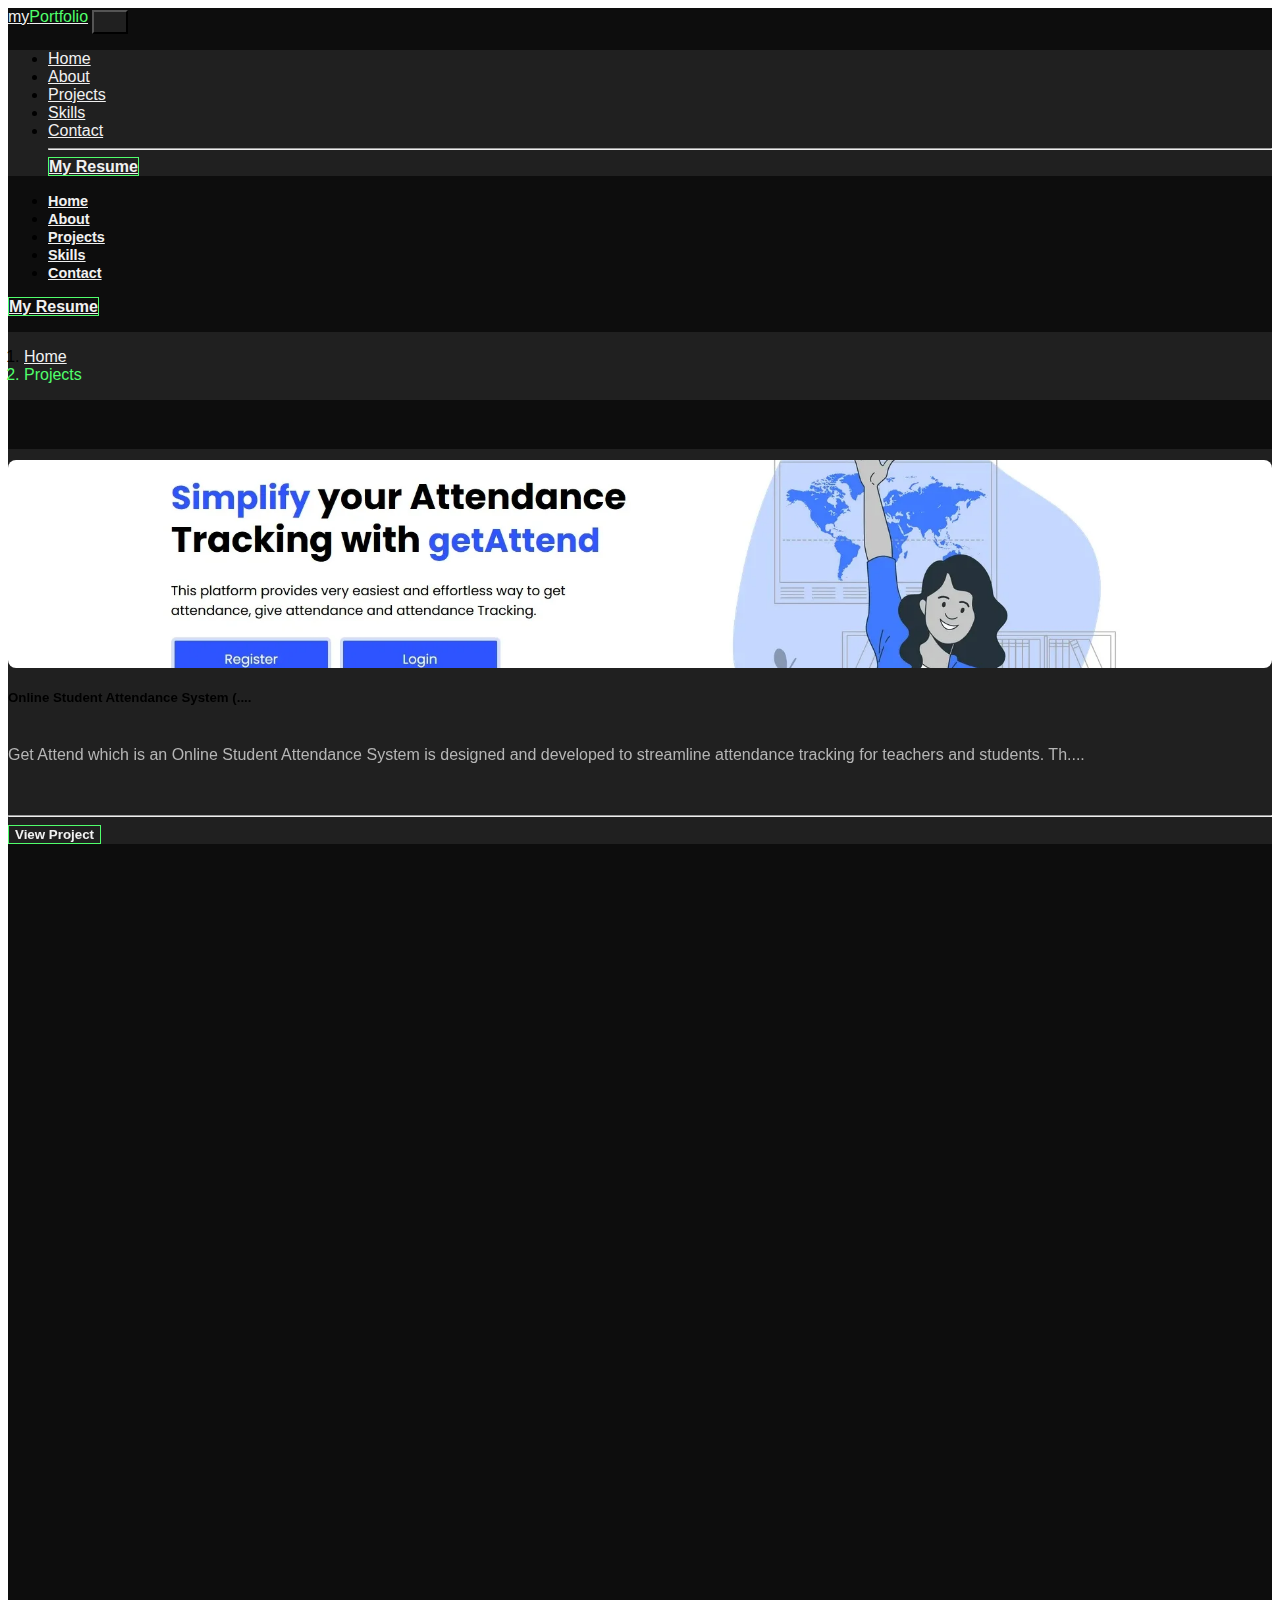
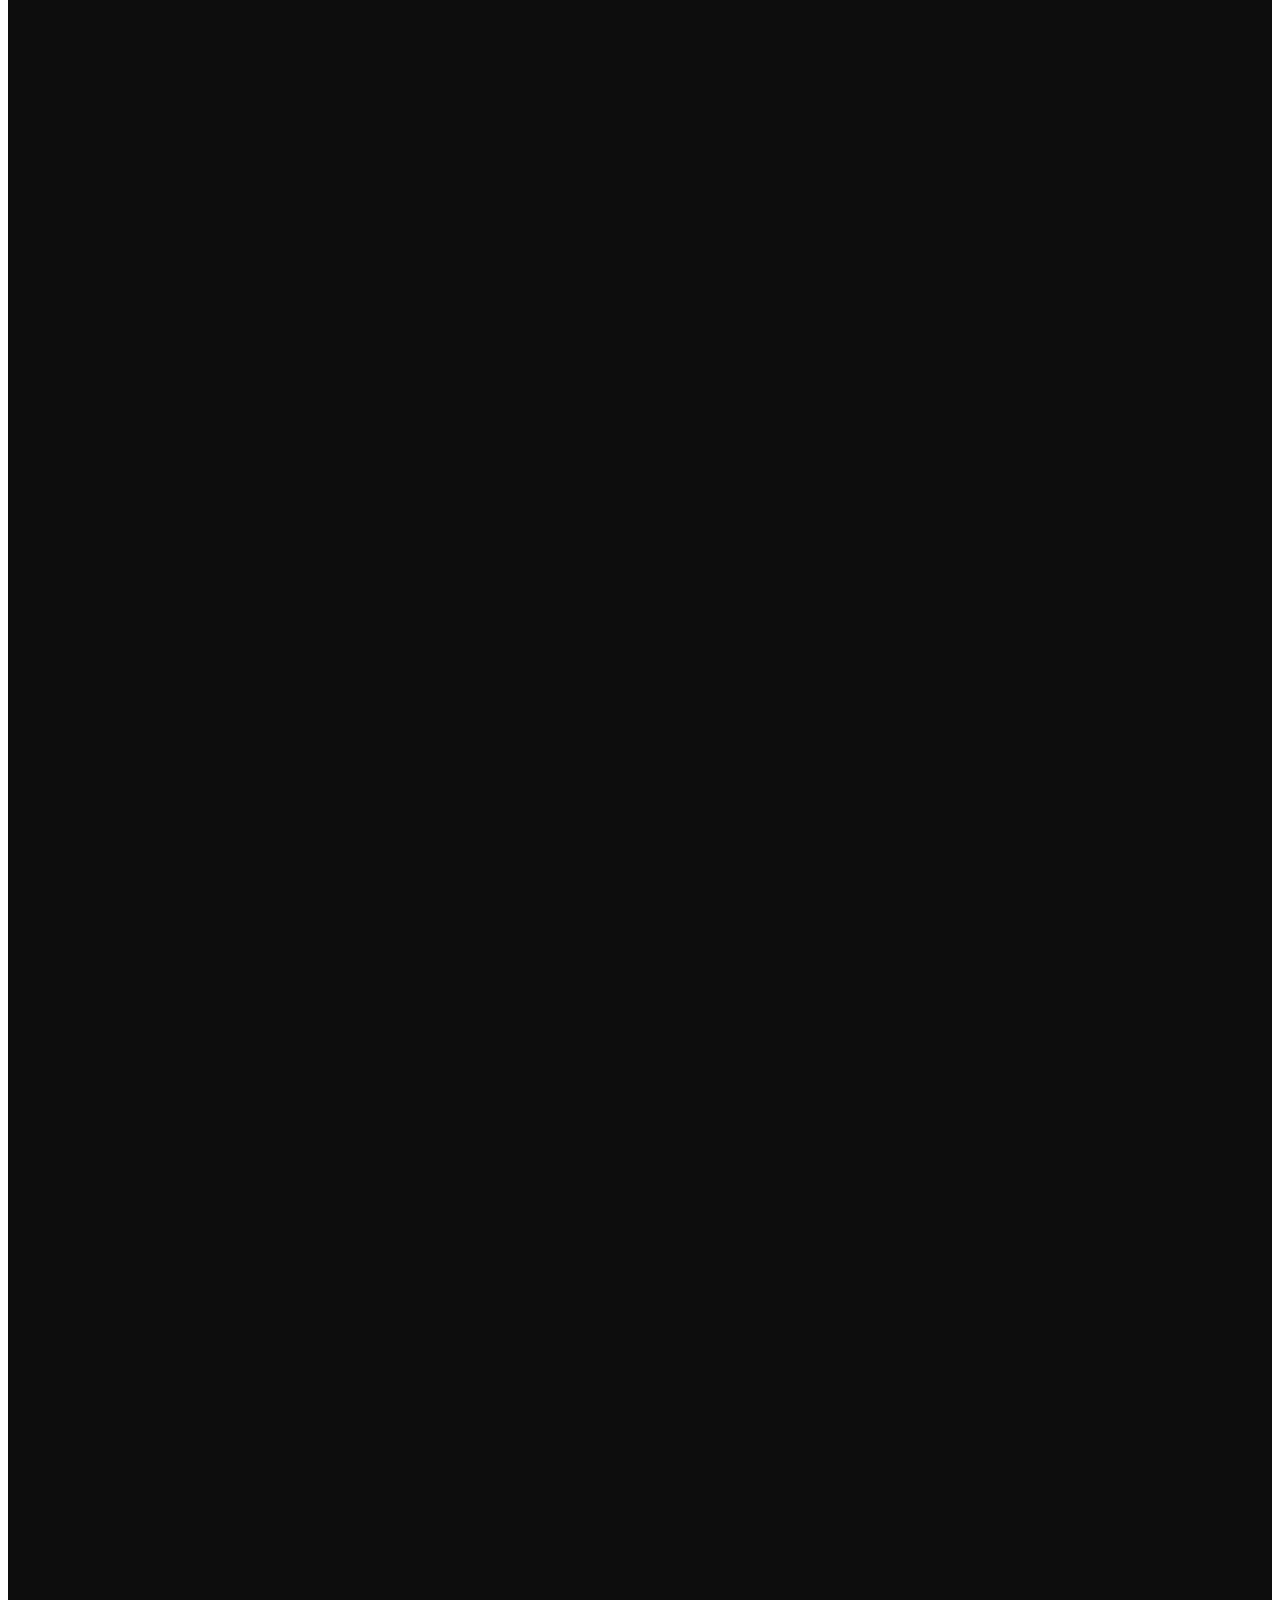
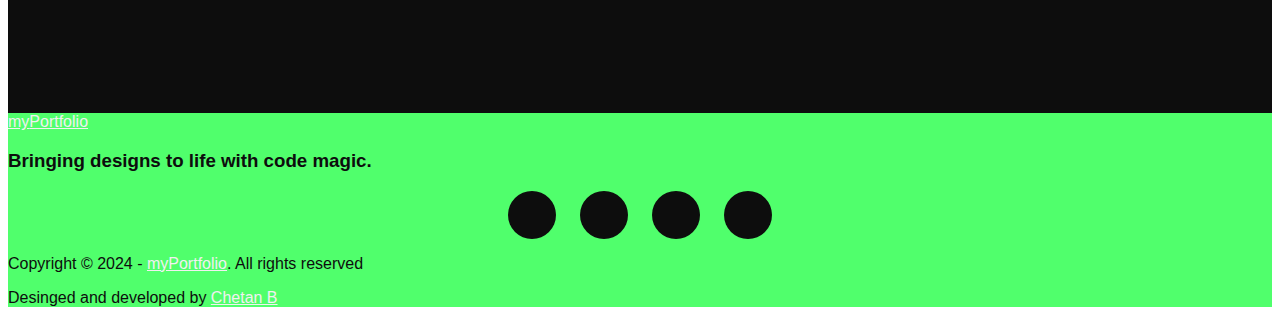
<file: projects.html>
<!DOCTYPE html>
<html lang="en">
  <head>
    <meta charset="UTF-8" />
    <meta name="viewport" content="width=device-width, initial-scale=1.0" />
    <meta name="description" content="Hi, I am Chetan Bedakihale. Creative Front-End Developer seeking new challenges! I craft user-friendly interfaces and deliver engaging web experiences. Explore my portfolio showcasing innovative projects like an online student attendance system, music player, audio visualizer, and this interactive portfolio itself. Contact me for exciting collaborations!"/>
    <meta name="keywords" content="Front-End Developer, Web Developer, Uset Interface (UI) Design, User Experience (UX) Design, HTML, CSS, JavaScript, React, Interactive Portfolio, Creative, Collaborative, Problem Solver, Fast Learner, My Portfolio, Portfolio, Chetan Bedakihale, Chetan"/>
    <meta name="robots" content="index, follow"/>
    <title>My Portfolio - projects</title>

    <!-- bootstrap styling plink  -->
    <link
      href="https://cdn.jsdelivr.net/npm/bootstrap@5.3.2/dist/css/bootstrap.min.css"
      rel="stylesheet"
      integrity="sha384-T3c6CoIi6uLrA9TneNEoa7RxnatzjcDSCmG1MXxSR1GAsXEV/Dwwykc2MPK8M2HN"
      crossorigin="anonymous"
    />

    <!-- font awesome link  -->
    <link
      rel="stylesheet"
      href="https://cdnjs.cloudflare.com/ajax/libs/font-awesome/6.5.1/css/all.min.css"
      integrity="sha512-DTOQO9RWCH3ppGqcWaEA1BIZOC6xxalwEsw9c2QQeAIftl+Vegovlnee1c9QX4TctnWMn13TZye+giMm8e2LwA=="
      crossorigin="anonymous"
      referrerpolicy="no-referrer"
    />

    <!-- AOS style link -->
    <link href="https://unpkg.com/aos@2.3.1/dist/aos.css" rel="stylesheet">

    <!-- linking global css file  -->
    <link rel="stylesheet" href="css/global.css" />

    <!-- linking projects page css file -->
    <link rel="stylesheet" href="css/projects.css" />

    <!-- favicons  -->
    <link rel="apple-touch-icon" sizes="180x180" href="Favicons/apple-touch-icon.png" />
    <link rel="icon" type="image/png" sizes="32x32" href="Favicons/favicon-32x32.png" />
    <link rel="icon" type="image/png" sizes="16x16" href="Favicons/favicon-16x16.png" />
    <link rel="manifest" href="Favicons/site.webmanifest" />
    <link rel="mask-icon" href="Favicons/safari-pinned-tab.svg" color="#5bbad5" />
    <meta name="msapplication-TileColor" content="#da532c" />
    <meta name="theme-color" content="#ffffff" />
  </head>
  <body class="overflow-x-hidden">
    <section class="portfolio vw-100 text-light visually-hidden" id="Portfolio">
      <a href ="#header_section" class="lifter">
        <i class="fa-solid fa-hand-pointer"></i>
      </a>

      <!-- header section  -->
      <header class="vw-100 pt-4" role="banner" id="header_section">
        <div class="container-fluid container-lg">
          <nav class="navbar navbar-expand-lg bg-transparent">
            <div class=" navbar_container container-fluid justify-content-between">
              <a class="navbar-brand navbar_brand" href="index.html"><span class="fw-bold navbar_brand_text">my</span><span class="fs-4 fw-bold" style="color : var(--main-color)">Portfolio</span></a>
              <button
                class="navbar-toggler nav_toggle_button"
                type="button"
                data-bs-toggle="collapse"
                data-bs-target="#menucontent"
                aria-controls="menucontent"
                aria-expanded="false"
                aria-label="Toggle navigation"
              >
              <span><i class="fa-solid fa-bars-staggered"></i></span>
            </button>
              <div class="collapse navbar-collapse " id="menucontent" role=""menu>
                <ul
                  class="navbar-nav me-auto mb-2 mb-lg-0 mt-2 p-3  rounded-2 d-lg-none"
                >
                  <li class="nav-item rounded-1">
                    <a class="nav-link navbar_link" aria-current="page" href="index.html">Home</a>
                  </li>
                  <li class="nav-item rounded-1">
                    <a class="nav-link navbar_link" href="#about">About</a>
                  </li>
                  <li class="nav-item rounded-1">
                    <a class="nav-link navbar_link" href="projects.html">Projects</a>
                  </li>
                  <li class="nav-item rounded-1">
                    <a class="nav-link navbar_link" href="#skills">Skills</a>
                  </li>
                  <li class="nav-item rounded-1">
                    <a class="nav-link navbar_link" href="#contact">Contact</a>
                  </li>

                  <hr>
                  <a href="Resume/Chetan's Resume.pdf" class="resume_button btn d-lg-none w-100" role="button" download="Chetan Bedakihale">My Resume</a>
                  
                </ul>
              </div>

              <div class="d-none d-lg-block main_nav" id="navbarSupportedContent" role="navigation">
                <ul
                  class="navbar-nav me-auto mb-2 mb-lg-0 w-100 justify-content-end align-items-center gap-4"
                >
                  <li class="nav-item">
                    <a class="nav-link navbar_link" aria-current="page" href="index.html">Home</a>
                  </li>
                  <li class="nav-item">
                    <a class="nav-link navbar_link " href="index.html#about">About</a>
                  </li>
                  <li class="nav-item nav_item">
                    <a class="nav-link navbar_link active_link" href="projects.html">Projects</a>
                  </li>
                  <li class="nav-item">
                    <a class="nav-link navbar_link" href="index.html#skills">Skills</a>
                  </li>
                  <li class="nav-item">
                    <a class="nav-link navbar_link" href="index.html#contact">Contact</a>
                  </li>
                </ul>
               

              </div>
              <a href="Resume/Chetan's Resume.pdf" class="resume_button btn d-none d-lg-block" role="button" download="Chetan Bedakihale">My Resume</a>
            </div>
          </nav>
        </div>
      </header>
      <!-- header section ends  -->
      
      <main role="main">
        <!-- breadcrumb  -->
        <div class="container-fluid container-lg mt-5">
          <nav aria-label="breadcrumb" role="navigation">
              <ol class="breadcrumb" style=" background : var(--light-bg-color); padding : 1rem;">
                <li class="breadcrumb-item"><a href="index.html">Home</a></li>
                <li class="breadcrumb-item" aria-current="page" style=" color: var(--main-color);">Projects</li>
              </ol>
          </nav>
      </div>
      <!-- breadcrumb ends  -->

      <!-- projects section  -->
      <section class="projects-section container-lg mt-5">
        <h2 class = "section-headings">My Personal Projects</h2>
        <div class="cards_container container-fluid container-lg mt-5 ">
          <div class="cards_row row row-cols-1 row-cols-md-2 row-cols-lg-3 g-5 p-lg-0" id="cards-container">

          </div>
        </div>
        
      </section>
      <!-- projects section ends  -->
    </main>

      <!-- footer section  -->
      <footer class="footer_section p-3" role="contentinfo">
         <div class="container">
          <div class="row text-center text-lg-start">
            <a class="text-dark fw-bold text-decoration-none" href="index.html"><span class="fs-6">my</span><span class=" fs-4 ">Portfolio</span></a>

          </div>

          <div class="text-center mt-3">
            <h3 class="message">Bringing designs to life with code magic.</h3>
          </div>

          <div class = "social_icons_container mt-4">
            <div class="btn btn-secondary" data-bs-toggle="tooltip" data-bs-placement="left" data-bs-title="Linked in" onclick="location.href= 'https://www.linkedin.com/in/chetan-bedakihale-17885423b'"><i class="fa-brands fa-linkedin-in"></i></div>
            <div data-bs-toggle="tooltip" data-bs-placement="top" data-bs-title="Instagram" onclick="location.href = 'https://www.instagram.com/c_h_e_t_a_n_b220?utm_source=qr&igsh=eXMwa2RuMTVvdnow'"><i class="fa-brands fa-instagram"></i></div>
            <div data-bs-toggle="tooltip" data-bs-placement="top" data-bs-title="Whatsapp" onclick="location.href = 'https://api.whatsapp.com/send?phone=919902831780'"><i class="fa-brands fa-whatsapp"></i></div>
            <div data-bs-toggle="tooltip" data-bs-placement="right" data-bs-title="Github" onclick="location.href = 'https://github.com/Chetan-B9'"><i class="fa-brands fa-github"></i></div>
          </div>

          <div class="d-flex  flex-column flex-lg-row justify-content-lg-between  align-items-center mt-5">
            <p class="text-center">Copyright &copy 2024 - <a href="index.html" class="fw-bold text-dark link-underline-dark link-underline-opacity-0 link-underline-opacity-100-hover link-offset-3">myPortfolio</a>. All rights reserved</p>
            <p>Desinged and developed by <a href="index.html" class="fw-bold text-dark link-underline-dark link-underline-opacity-0 link-underline-opacity-100-hover link-offset-3">Chetan B</a></p>
          </div>
         </div>
      </footer>
      <!-- footer section ends  -->
    </section>
    <!-- bootstrap script link  -->

    <!-- loader  -->
	<div class = "loader" id = "Loader">
    <div>
      <div>
      <div class = "ball1"></div>
    </div>
      <div>
       <div class = "ball2"></div>
    </div>
    </div>
  </div>

    <script
      src="https://cdn.jsdelivr.net/npm/bootstrap@5.3.2/dist/js/bootstrap.bundle.min.js"
      integrity="sha384-C6RzsynM9kWDrMNeT87bh95OGNyZPhcTNXj1NW7RuBCsyN/o0jlpcV8Qyq46cDfL"
      crossorigin="anonymous"
    ></script>

    <!-- tooltip script  -->
    <script>
      const tooltipTriggerList = document.querySelectorAll('[data-bs-toggle="tooltip"]')
      const tooltipList = [...tooltipTriggerList].map(tooltipTriggerEl => new bootstrap.Tooltip(tooltipTriggerEl))
    </script>
    <!-- tooltip script end  -->

    <!-- AOS script  -->
    <script src="https://unpkg.com/aos@2.3.1/dist/aos.js"></script>

    <script>
      AOS.init();
    </script>    
    <!-- AOS script ends -->

    <!-- custom script  -->
    <script src="./js/app.js"></script>
    <script src="./js/projects.js"></script>
    <!-- custom script ends  -->
  </body>
</html>
</file>
<file: css/global.css>
:root{
    /* variables for colors  */
    --main-bg-color : #0d0d0d;
    --light-bg-color : #feffff15;
    --bg-hover-color : #272829;
    --hover-color : #352F44;
    --main-color : #50ff6c;
    --text-color : #f1f1f1;

    /* variables for fonts size */
    --small-font-size : 0.9rem;
    
}

@font-face {
    font-family: "MVBoli";
    src: url("../Fonts/mv-boli-regular-font/mvboli.ttf");
  } 

/* scroll bar style  */
/* style for firefox only */
body {
    scrollbar-color: var(--main-color) var(--main-bg-color);
    scrollbar-width: thin;
    overflow-x: hidden; 
}

/* style for all browsers  */
  
::-webkit-scrollbar {
    width: 10px;
  }
  
::-webkit-scrollbar-thumb {
    background: var(--main-color); 
    border-radius: 5px; 
    border: 2px solid var(--main-bg-color);
}
  
::-webkit-scrollbar-track {
    background: var(--main-bg-color); /* Set track color */
}
  
/* scroll bar style ends  */

/* loader styling  */
.loader{
	width: 100%;
	height : 100vh;
	display : -webkit-box;
	display : -ms-flexbox;
	display : flex;
	-webkit-box-orient : vertical;
	-webkit-box-direction : normal;
	    -ms-flex-direction : column;
	        flex-direction : column;
	-webkit-box-pack : center;
	    -ms-flex-pack : center;
	        justify-content : center;
	-webkit-box-align : center;
	    -ms-flex-align : center;
	        align-items : center;
    background: var(--main-bg-color);
	 
	div{
		display : -webkit-box;
		display : -ms-flexbox;
		display : flex;
	    -webkit-box-orient : vertical;
	    -webkit-box-direction : normal;
	        -ms-flex-direction : column;
	            flex-direction : column;
	    row-gap : 0.5rem;
		
		div:first-child{
          width : 6.2rem;
		  height : 1rem;
		  background : var(--light-bg-color);
		  border-radius : 1rem;
		  
          div{
			width : 1rem;
		    height : 1rem;
		    background : var(--main-color);
		    border-radius : 1rem; 
		    position : relative;
		    -webkit-animation : loader_anime 0.8s ease-in-out infinite alternate;
		            animation : loader_anime 0.8s ease-in-out infinite alternate;
		  }
		}
		
		div:last-child{
		  width : 6.2rem;
		  height : 1rem;
		  background : var(--light-bg-color);
		  border-radius : 1rem;
		  
		  div{
			width : 1rem;
		    height : 1rem;
		    background : #B9FFB3;
		    border-radius : 1rem;
		    position : relative;
		    animation : loader_anime 0.8s ease-in-out infinite alternate-reverse;
		  }
	    }
	}
}

@-webkit-keyframes loader_anime {
	from{
		left : 0;
	}
	to{
		left : 5rem;
	}
}

@keyframes loader_anime {
	from{
		left : 0;
	}
	to{
		left : 5rem;
	}
}
/* loader styling ends  */

.portfolio{
    background: var(--main-bg-color);
    font-family: -apple-system, BlinkMacSystemFont, 'Segoe UI', Roboto, Oxygen, Ubuntu, Cantarell, 'Open Sans', 'Helvetica Neue', sans-serif;

    a{
        color: var(--text-color);
    }

    header .container-fluid .navBar{
        opacity: 0;
        -webkit-animation: header_anime .5s ease-in-out forwards;
                animation: header_anime .5s ease-in-out forwards;
    }
}

.lifter{
    width: 2.5rem;
    height: 2.5rem;
    background: var(--main-color);
    border: .1rem solid var(--main-color);
    border-radius: 40%;
    text-decoration: none;
    display: -webkit-box;
    display: -ms-flexbox;
    display: flex;
    -webkit-box-pack: center;
        -ms-flex-pack: center;
            justify-content: center;
    -webkit-box-align : center;
        -ms-flex-align : center;
            align-items : center;
    position: fixed;
    right: 2rem;
    bottom: 1rem;
    z-index: 999;
    -webkit-box-shadow: 1px 1px 5px var(--hover-color);
            box-shadow: 1px 1px 5px var(--hover-color);
    -webkit-transition: all .2s ease-in-out;
    -o-transition: all .2s ease-in-out;
    transition: all .2s ease-in-out;
    opacity: 0;
    visibility: hidden;

    i{
        color: var(--main-bg-color);
        font-size: larger;
    }

    &:hover{
        background: transparent;

        
        i{
            color: var(--text-color);
        }
    }
}

.navbar_brand{
    -webkit-transition: all 0.3s ease-in-out;
    -o-transition: all 0.3s ease-in-out;
    transition: all 0.3s ease-in-out;

    &:hover{
        -webkit-transform: scale(1.1);
            -ms-transform: scale(1.1);
                transform: scale(1.1);
       color: var(--text-color);
    }
}

#menucontent .navbar-nav .nav-item{
    padding-left: 0rem;
    -webkit-transition: padding-left 0.3s ease-in-out;
    -o-transition: padding-left 0.3s ease-in-out;
    transition: padding-left 0.3s ease-in-out;
    &:hover{
        padding-left: 0.5rem;

        .navbar_link{
            color : var(--main-color);
        }
    }
    
    
}

.main_nav .navbar-nav .navbar_link{
    font-weight: 600;
    font-size : var(--small-font-size);
    position: relative;
    
}


.main_nav .navbar-nav .navbar_link:hover,
.main_nav .navbar-nav .navbar_link:focus {
    color: var(--text-color);
}

.main_nav .navbar-nav .navbar_link::before{
    content: " ";
    position: absolute;
    left: 25%;
    top: 1.9rem;
    background: var(--main-color);
    width: 50%;
    height: 0.1rem;
    border-radius: 0.2rem;
    opacity: 0;
    visibility: hidden;
    -webkit-transition: all 0.2s ease-in-out;
    -o-transition: all 0.2s ease-in-out;
    transition: all 0.2s ease-in-out;
}

.main_nav .navbar-nav .navbar_link:hover::before,
.main_nav .navbar-nav .navbar_link:focus::before{
    opacity: 1;
    visibility: visible;
}

.nav_toggle_button{
  background: var(--light-bg-color);
  padding: 0.6rem 1rem;
  color: var(--text-color);
}


.button,
:is(.navbar_container, .navbar_container #menucontent ul) > .resume_button{
    border: 1px solid var(--main-color);
    background: transparent;
    -webkit-transition: all 0.3s ease-in-out;
    -o-transition: all 0.3s ease-in-out;
    transition: all 0.3s ease-in-out;
    font-weight: 600;
    color: var(--text-color);
}

.button:hover{
    background: var(--main-color);
    color : black;
}

:is(.navbar_container, .navbar_container #menucontent ul) > .resume_button:hover{
    background: -o-linear-gradient( 315deg, #70F570 10%, #49C628 100%);
    background: linear-gradient( 135deg, #70F570 10%, #49C628 100%);
    color : black;
}

#menucontent ul{
    background: var(--light-bg-color);
}

.section-headings{
	display : inline;
	font-size : 1.8rem;
	position : relative;
}

.section-headings::before{
    content: " ";
    position: absolute;
    left: 18%;
    top: 2.5rem;
    background: var(--main-color);
    width: calc(100% - 36%);
    height: 0.2rem;
    border-radius: 0.2rem;

}


.footer_section{
    background: var(--main-color);
    color : var(--main-bg-color);
}

.footer_section .social_icons_container,
.hero_section .container .row .intro-side .social_icons_container{
	display : -webkit-box;
	display : -ms-flexbox;
	display : flex;
	-webkit-box-pack: center;
	    -ms-flex-pack: center;
	        justify-content: center;
	-webkit-box-align : center;
	    -ms-flex-align : center;
	        align-items : center;
	-webkit-column-gap : 1.5rem;
	   -moz-column-gap : 1.5rem;
	        column-gap : 1.5rem;
	
	div{
		  width : 3rem;
		  height : 3rem;
		  border-radius : 50%;
		  background : var(--main-bg-color);
		  display : -webkit-box;
		  display : -ms-flexbox;
		  display : flex;
		  -webkit-box-pack: center;
		      -ms-flex-pack: center;
		          justify-content: center;
		  -webkit-box-align : center;
		      -ms-flex-align : center;
		          align-items : center;
		  font-size : 1.2rem;
          color: var(--text-color);
		  cursor : pointer;
		  -webkit-transition : all 0.3s ease-in-out;
		  -o-transition : all 0.3s ease-in-out;
		  transition : all 0.3s ease-in-out;
		  
		  &:hover{
			  color : var(--main-color);

              i{
                 rotate: -10deg;
              }
		  }
	    }
}

/* smooth animations  */

@-webkit-keyframes header_anime{
    from{
        opacity: 0;
        -webkit-transform: translate3d(0, -1.5rem, 0);
                transform: translate3d(0, -1.5rem, 0);
    }

    to{
        opacity: 1;
        -webkit-transform: translate3d(0, 0, 0);
                transform: translate3d(0, 0, 0);
    }
}

@keyframes header_anime{
    from{
        opacity: 0;
        -webkit-transform: translate3d(0, -1.5rem, 0);
                transform: translate3d(0, -1.5rem, 0);
    }

    to{
        opacity: 1;
        -webkit-transform: translate3d(0, 0, 0);
                transform: translate3d(0, 0, 0);
    }
}


/* media query  */
@media (width < 576px){
    .lifter{
      right: 1rem;
      bottom: 1rem;
    }
}
</file>
<file: css/style.css>
header{
	background: -o-radial-gradient( 23.4% -21.8%,  circle 815px,  rgba(9,29,85,1) 0.2%, var(--main-bg-color) 100.2% );
	background: radial-gradient( circle 815px at 23.4% -21.8%,  rgba(9,29,85,1) 0.2%, var(--main-bg-color) 100.2% );    
}

/* hero section style  */
.hero_section {
  padding-top: 4rem;
  height: calc(100vh - 86px);
  background: -o-radial-gradient( 23.4% -21.8%,  circle 815px,  rgba(9,29,85,1) 0.2%, var(--main-bg-color) 100.2% );
  background: radial-gradient( circle 815px at 23.4% -21.8%,  rgba(9,29,85,1) 0.2%, var(--main-bg-color) 100.2% );    
  display: flex;
  flex-direction: column;
  justify-content: space-around;
}

.hero_section .container .row .image-side {
  display: -webkit-box;
  display: -ms-flexbox;
  display: flex;
  -webkit-box-pack: center;
      -ms-flex-pack: center;
          justify-content: center;
  -webkit-box-align: center;
      -ms-flex-align: center;
          align-items: center;

  img {
    width: 24rem;
    height: 24rem;
  }
}

.hero_section .container .row .intro-side {
  display: -webkit-box;
  display: -ms-flexbox;
  display: flex;
  -webkit-box-orient: vertical;
  -webkit-box-direction: normal;
      -ms-flex-direction: column;
          flex-direction: column;
  -webkit-box-pack: center;
      -ms-flex-pack: center;
          justify-content: center;
}
.intro-side {
  h1 {
    opacity: 0;
    font-size: 4.5rem;
  }

  h2 {
    opacity: 0;
    font-size: 3.5rem;

    &::first-letter {
      color: var(--main-color);
    }
  }

  p {
    opacity: 0;
    letter-spacing: 0.6rem;
    color: var(--text-color);
  }
}

.hero_section .container .row .intro-side .social_icons_container {
  -webkit-box-pack: start;
      -ms-flex-pack: start;
          justify-content: start;

  div {
    width: 3rem;
    height: 3rem;
    font-size: 1rem;
    background: rgba(255, 255, 255, 0.116);
  }
}

.director {
  display: -webkit-box;
  display: -ms-flexbox;
  display: flex;
  -webkit-box-orient: vertical;
  -webkit-box-direction: normal;
      -ms-flex-direction: column;
          flex-direction: column;
  -webkit-box-pack: center;
      -ms-flex-pack: center;
          justify-content: center;
  -webkit-box-align: center;
      -ms-flex-align: center;
          align-items: center;
  opacity: 0;

  p {
    letter-spacing: 0.1rem;
    font-size: 0.9rem;
  }

  i {
    font-size: 2.5rem;
    opacity: 0.1;
    position: relative;
    -webkit-animation: directorAnime 0.8s ease-in-out infinite alternate;
            animation: directorAnime 0.8s ease-in-out infinite alternate;
  }
}

@-webkit-keyframes directorAnime {
  from {
    top: 0;
  }
  to {
    top: 0.3rem;
  }
}

@keyframes directorAnime {
  from {
    top: 0;
  }
  to {
    top: 0.3rem;
  }
}

/* animations  */
.hero_section .container .row .image-side img {
  opacity: 0;
  -webkit-animation: img_anime 0.8s ease-in-out forwards;
          animation: img_anime 0.8s ease-in-out forwards;
}

.hero_section .container .row .intro-side :is(h1, h2, p) {
  opacity: 0;
  -webkit-animation: intro_anime 0.8s ease-in-out forwards;
          animation: intro_anime 0.8s ease-in-out forwards;
}

.hero_section .container .row .intro-side .social_icons_container div {
  opacity: 0;
  -webkit-animation: social_anime 0.2s ease-in-out forwards;
          animation: social_anime 0.2s ease-in-out forwards;

  &:nth-child(1) {
    -webkit-animation-delay: 0.2s;
            animation-delay: 0.2s;
  }
  &:nth-child(2) {
    -webkit-animation-delay: 0.3s;
            animation-delay: 0.3s;
  }
  &:nth-child(3) {
    -webkit-animation-delay: 0.4s;
            animation-delay: 0.4s;
  }
  &:nth-child(4) {
    -webkit-animation-delay: 0.5s;
            animation-delay: 0.5s;
  }
}

.director {
  -webkit-animation: director_anime 0.2s ease-in-out 0.6s forwards;
          animation: director_anime 0.2s ease-in-out 0.6s forwards;
}

@-webkit-keyframes img_anime {
  from {
    opacity: 0;
    -webkit-transform: translate3d(-2rem, 0, 0);
            transform: translate3d(-2rem, 0, 0);
  }

  to {
    opacity: 1;
    -webkit-transform: translate3d(0, 0, 0);
            transform: translate3d(0, 0, 0);
  }
}

@keyframes img_anime {
  from {
    opacity: 0;
    -webkit-transform: translate3d(-2rem, 0, 0);
            transform: translate3d(-2rem, 0, 0);
  }

  to {
    opacity: 1;
    -webkit-transform: translate3d(0, 0, 0);
            transform: translate3d(0, 0, 0);
  }
}

@-webkit-keyframes intro_anime {
  from {
    opacity: 0;
    -webkit-transform: translate3d(2rem, 0, 0);
            transform: translate3d(2rem, 0, 0);
  }

  to {
    opacity: 1;
    -webkit-transform: translate3d(0, 0, 0);
            transform: translate3d(0, 0, 0);
  }
}

@keyframes intro_anime {
  from {
    opacity: 0;
    -webkit-transform: translate3d(2rem, 0, 0);
            transform: translate3d(2rem, 0, 0);
  }

  to {
    opacity: 1;
    -webkit-transform: translate3d(0, 0, 0);
            transform: translate3d(0, 0, 0);
  }
}

@-webkit-keyframes social_anime {
  from {
    opacity: 0;
    -webkit-transform: translate3d(-1.5rem, 0, 0);
            transform: translate3d(-1.5rem, 0, 0);
  }

  to {
    opacity: 1;
    -webkit-transform: translate3d(0, 0, 0);
            transform: translate3d(0, 0, 0);
  }
}

@keyframes social_anime {
  from {
    opacity: 0;
    -webkit-transform: translate3d(-1.5rem, 0, 0);
            transform: translate3d(-1.5rem, 0, 0);
  }

  to {
    opacity: 1;
    -webkit-transform: translate3d(0, 0, 0);
            transform: translate3d(0, 0, 0);
  }
}

@-webkit-keyframes director_anime {
  from {
    opacity: 0;
    -webkit-transform: translate3d(0, -2rem, 0);
            transform: translate3d(0, -2rem, 0);
  }

  to {
    opacity: 1;
    -webkit-transform: translate3d(0, 0, 0);
            transform: translate3d(0, 0, 0);
  }
}

@keyframes director_anime {
  from {
    opacity: 0;
    -webkit-transform: translate3d(0, -2rem, 0);
            transform: translate3d(0, -2rem, 0);
  }

  to {
    opacity: 1;
    -webkit-transform: translate3d(0, 0, 0);
            transform: translate3d(0, 0, 0);
  }
}

/* hero section style ends */

/* about section styling  */
.about_section,
.projects_section,
.skills_section,
.contact-section {
  margin-top: 5rem;
}

.about_section .container .row :is(.left-img-card, .right-img-card) {
  margin: 2rem 0;
  display: -webkit-box;
  display: -ms-flexbox;
  display: flex;
  -webkit-box-pack: center;
      -ms-flex-pack: center;
          justify-content: center;
  -webkit-box-align: center;
      -ms-flex-align: center;
          align-items: center;
  -webkit-column-gap: 5rem;
     -moz-column-gap: 5rem;
          column-gap: 5rem;

  img {
    -webkit-filter: drop-shadow(0.8px 0.8px 1px #f1f1f1);
            filter: drop-shadow(0.8px 0.8px 1px #f1f1f1);
  }
}

:is(.left-img-card, .right-img-card) .introducton-text {
  padding: 2rem;
  background: var(--light-bg-color);
  border: none;
  border-radius: 0.5rem;
  width: 55%;
  text-align: justify;

  span {
    color: var(--main-color);
  }
}

.about_section .container .row .right-img-card img {
  rotate: y 180deg;
}

/* about-section styling end  */

/* project section styling  */

.projects_section .container .row .col .project_card{
	background: var(--light-bg-color);
	color: var(--text-color);
	border-radius: .5rem;

	.image_container{
		width: 40%;
		height: 12rem;
		padding: 0.5rem;
		
		img{
			width: 100%;
			height: 100%;
			-o-object-fit: cover;
			   object-fit: cover;
			border-radius: 0.5rem;
		}
	}

  .card-body{
    width: 60%;

    .button{
      margin-top: 1rem;
    }
  }

}

.card_title_container{
  /* height: 3.8rem; */
  overflow: hidden;
  -o-text-overflow: ellipsis;
     text-overflow: ellipsis;
  
}
.card_text_container{
  padding-top: .2rem;
  height: 4.8rem;
  text-align: justify;
  overflow: hidden;
  -o-text-overflow: ellipsis;
     text-overflow: ellipsis;
  color: rgb(181, 181, 181);
  
}

.projects_section .container .row .col .show_more{

	height: 12.5rem;
	background: var(--light-bg-color);
	display: -webkit-box;
	display: -ms-flexbox;
	display: flex;
	-webkit-box-pack: center;
	    -ms-flex-pack: center;
	        justify-content: center;
	-webkit-box-align: center;
	    -ms-flex-align: center;
	        align-items: center;
}
/* project section styling ends  */

/* skills section stying */

.skills_section .container .row .col {
  padding: 1rem;

  .skill {
    background: var(--light-bg-color);
  }
}

.skills_section .container .row .col > div {
  height: 14rem;
  border-radius: 0.5rem;
  background: var(--light-bg-color);
  display: -webkit-box;
  display: -ms-flexbox;
  display: flex;
  -webkit-box-orient: vertical;
  -webkit-box-direction: normal;
      -ms-flex-direction: column;
          flex-direction: column;
  -webkit-box-pack: center;
      -ms-flex-pack: center;
          justify-content: center;
  -webkit-box-align: center;
      -ms-flex-align: center;
          align-items: center;
  row-gap: 1rem;

  img {
    width: 4rem;
    height: 4rem;
    -webkit-transform: translate3d(0, 55%, 0);
            transform: translate3d(0, 55%, 0);
  }

  p {
    opacity: 0;
    visibility: hidden;
    -webkit-transition-delay: 0.2s;
         -o-transition-delay: 0.2s;
            transition-delay: 0.2s;
    -webkit-transform: translate3d(0, 1rem, 0);
            transform: translate3d(0, 1rem, 0);
  }
}

.progress {
  background: var(--light-bg-color);
  opacity: 0;
  visibility: hidden;
  -webkit-transition-delay: 0.1s;
       -o-transition-delay: 0.1s;
          transition-delay: 0.1s;
  -webkit-transform: translate3d(0, 1rem, 0);
          transform: translate3d(0, 1rem, 0);
}
.progress-bar {
  background: var(--main-color);
  color: var(--main-bg-color);
  font-weight: bold;
  -webkit-transition: all .3s ease-in-out;
  -o-transition: all .3s ease-in-out;
  transition: all .3s ease-in-out;
  width: 0%;
}

.skills_section .container .row .col > div,
.skills_section .container .row .col > div img,
.skills_section .container .row .col > div :is(p, .progress) {
  -webkit-transition: all 0.3s ease-in-out;
  -o-transition: all 0.3s ease-in-out;
  transition: all 0.3s ease-in-out;
}

.skills_section .container .row .col > div:hover {
  -webkit-box-shadow: 3px 3px 10px #ffffff41, -3px -3px 10px #ffffff41;
          box-shadow: 3px 3px 10px #ffffff41, -3px -3px 10px #ffffff41;

  -webkit-transform: scale(1.1);

      -ms-transform: scale(1.1);

          transform: scale(1.1);
}
.skills_section
  .container
  .row
  .col
  :is(
    .skill-1,
    .skill-2,
    .skill-3,
    .skill-4,
    .skill-5,
    .skill-6,
    .skill-7
  ):hover
  img {
  -webkit-filter: drop-shadow(-2px 2px 10px #ffffff79);
          filter: drop-shadow(-2px 2px 10px #ffffff79);
  -webkit-transform: translate3d(0, 0, 0);
          transform: translate3d(0, 0, 0);
}

.skills_section
  .container
  .row
  .col
  :is(
    .skill-1,
    .skill-2,
    .skill-3,
    .skill-4,
    .skill-5,
    .skill-6,
    .skill-7
  ):hover
  :is(p, .progress) {
  opacity: 1;
  visibility: visible;
  -webkit-transform: translate3d(0, 0, 0);
          transform: translate3d(0, 0, 0);
}

/* skills section stying end */

/* contact me section styling start  */

.contact-section .container .row .contact-sources-container {
  background: var(--main-color);
  border-radius: 0.5rem;
}

.contact-sources-container form {
  background: var(--main-bg-color);
  height: 100%;
  padding: 1rem;
  border-radius: 0.5rem;
  -webkit-box-shadow: -0.1rem 0.1rem 0.3rem black;
          box-shadow: -0.1rem 0.1rem 0.3rem black;
}

.contact-sources-container form {
  display: -webkit-box;
  display: -ms-flexbox;
  display: flex;
  -webkit-box-orient: vertical;
  -webkit-box-direction: normal;
      -ms-flex-direction: column;
          flex-direction: column;
  -webkit-box-pack: justify;
      -ms-flex-pack: justify;
          justify-content: space-between;

  div input {
    height: 3.5rem;
    background: transparent;
    border: 0.2rem solid var(--bg-hover-color);
    border-radius: 0.3rem;
    color: var(--text-color);
    padding: 1rem;

    &::-webkit-input-placeholder {
      color: var(--text-color);
      font-weight: 600;
      font-size: 0.8rem;
      font-family: -apple-system, BlinkMacSystemFont, "Segoe UI", Roboto, Oxygen,
        Ubuntu, Cantarell, "Open Sans", "Helvetica Neue", sans-serif;
    }

    &::-moz-placeholder {
      color: var(--text-color);
      font-weight: 600;
      font-size: 0.8rem;
      font-family: -apple-system, BlinkMacSystemFont, "Segoe UI", Roboto, Oxygen,
        Ubuntu, Cantarell, "Open Sans", "Helvetica Neue", sans-serif;
    }

    &:-ms-input-placeholder {
      color: var(--text-color);
      font-weight: 600;
      font-size: 0.8rem;
      font-family: -apple-system, BlinkMacSystemFont, "Segoe UI", Roboto, Oxygen,
        Ubuntu, Cantarell, "Open Sans", "Helvetica Neue", sans-serif;
    }

    &::-ms-input-placeholder {
      color: var(--text-color);
      font-weight: 600;
      font-size: 0.8rem;
      font-family: -apple-system, BlinkMacSystemFont, "Segoe UI", Roboto, Oxygen,
        Ubuntu, Cantarell, "Open Sans", "Helvetica Neue", sans-serif;
    }

    &::placeholder {
      color: var(--text-color);
      font-weight: 600;
      font-size: 0.8rem;
      font-family: -apple-system, BlinkMacSystemFont, "Segoe UI", Roboto, Oxygen,
        Ubuntu, Cantarell, "Open Sans", "Helvetica Neue", sans-serif;
    }
  }

  .input_group {
    display: -webkit-box;
    display: -ms-flexbox;
    display: flex;
    -webkit-box-pack: justify;
        -ms-flex-pack: justify;
            justify-content: space-between;
    input {
      width: 49%;
    }
  }

  Textarea {
    height: 14rem;
    background: transparent;
    border: 0.2rem solid var(--bg-hover-color);
    border-radius: 0.3rem;
    color: var(--text-color);
    padding: 1rem;

    &::-webkit-input-placeholder {
      color: var(--text-color);
      font-weight: 600;
      font-size: 0.8rem;
      font-family: -apple-system, BlinkMacSystemFont, "Segoe UI", Roboto, Oxygen,
        Ubuntu, Cantarell, "Open Sans", "Helvetica Neue", sans-serif;
    }

    &::-moz-placeholder {
      color: var(--text-color);
      font-weight: 600;
      font-size: 0.8rem;
      font-family: -apple-system, BlinkMacSystemFont, "Segoe UI", Roboto, Oxygen,
        Ubuntu, Cantarell, "Open Sans", "Helvetica Neue", sans-serif;
    }

    &:-ms-input-placeholder {
      color: var(--text-color);
      font-weight: 600;
      font-size: 0.8rem;
      font-family: -apple-system, BlinkMacSystemFont, "Segoe UI", Roboto, Oxygen,
        Ubuntu, Cantarell, "Open Sans", "Helvetica Neue", sans-serif;
    }

    &::-ms-input-placeholder {
      color: var(--text-color);
      font-weight: 600;
      font-size: 0.8rem;
      font-family: -apple-system, BlinkMacSystemFont, "Segoe UI", Roboto, Oxygen,
        Ubuntu, Cantarell, "Open Sans", "Helvetica Neue", sans-serif;
    }

    &::placeholder {
      color: var(--text-color);
      font-weight: 600;
      font-size: 0.8rem;
      font-family: -apple-system, BlinkMacSystemFont, "Segoe UI", Roboto, Oxygen,
        Ubuntu, Cantarell, "Open Sans", "Helvetica Neue", sans-serif;
    }
  }

  :is(input, Textarea):focus {
    background: transparent;
    outline: none;
  }

  .button{
	padding: 0.8rem;
  }
}

.contact-sources-container > div .contact-options-container {
  background: var(--main-bg-color);
  padding: 1rem;
  height: 100%;
  border-radius: 0.5rem;
  -webkit-box-shadow: -0.1rem 0.1rem 0.3rem black;
          box-shadow: -0.1rem 0.1rem 0.3rem black;
  display: -webkit-box;
  display: -ms-flexbox;
  display: flex;
  -webkit-box-orient: vertical;
  -webkit-box-direction: normal;
      -ms-flex-direction: column;
          flex-direction: column;
  -webkit-box-pack: justify;
      -ms-flex-pack: justify;
          justify-content: space-between;
  -webkit-box-align: center;
      -ms-flex-align: center;
          align-items: center;

  .img-container {
    width: 100%;
    height: 70%;
    display: -webkit-box;
    display: -ms-flexbox;
    display: flex;
    -webkit-box-pack: center;
        -ms-flex-pack: center;
            justify-content: center;
    -webkit-box-align: center;
        -ms-flex-align: center;
            align-items: center;

    img {
      width: 100%;
      aspect-ratio: 1/1;
    }
  }

  p {
    font-weight: bold;
    font-size: 1.1rem;

    span {
      color: var(--main-color);
    }
  }

  div:not(.img-container) {
    width: 100%;
    display: -webkit-box;
    display: -ms-flexbox;
    display: flex;
    -webkit-box-pack: center;
        -ms-flex-pack: center;
            justify-content: center;
    -webkit-box-align: center;
        -ms-flex-align: center;
            align-items: center;
    -webkit-column-gap: 1rem;
       -moz-column-gap: 1rem;
            column-gap: 1rem;

    div {
      width: 3.5rem;
      height: 3.5rem;
      border-radius: 50%;
      background: rgba(255, 255, 255, 0.096);
      display: -webkit-box;
      display: -ms-flexbox;
      display: flex;
      -webkit-box-pack: center;
          -ms-flex-pack: center;
              justify-content: center;
      -webkit-box-align: center;
          -ms-flex-align: center;
              align-items: center;
      font-size: 1.3rem;
      cursor: pointer;
      -webkit-transition: color 0.3s ease-in-out;
      -o-transition: color 0.3s ease-in-out;
      transition: color 0.3s ease-in-out;

      &:hover {
        color: var(--main-color);

        i {
          rotate: -10deg;
        }
      }
    }
  }
}

/* contact me section styling end  */

/* proposal message part style  */
.praposal_text_container {
  margin-top: 10rem;
  margin-bottom: 10rem;
  display: -webkit-box;
  display: -ms-flexbox;
  display: flex;
  -webkit-box-pack: center;
      -ms-flex-pack: center;
          justify-content: center;
  -webkit-box-align: center;
      -ms-flex-align: center;
          align-items: center;

  div {
    width: 34rem;

    display: -webkit-box;

    display: -ms-flexbox;

    display: flex;
    -webkit-box-orient: vertical;
    -webkit-box-direction: normal;
        -ms-flex-direction: column;
            flex-direction: column;
    row-gap: 1.5rem;
    -webkit-box-pack: center;
        -ms-flex-pack: center;
            justify-content: center;
    -webkit-box-align: center;
        -ms-flex-align: center;
            align-items: center;


    h2{
		text-align: center;

		span {
			color: var(--main-color);
		  }
	}

    P {
      font-family: "MVBoli";
      text-align: center;
      font-size: 1.1rem;
    }

    .button {
      padding: 1.2rem 3.2rem;
      display: -webkit-box;
      display: -ms-flexbox;
      display: flex;
      -webkit-box-pack: center;
          -ms-flex-pack: center;
              justify-content: center;
      -webkit-box-align: center;
          -ms-flex-align: center;
              align-items: center;
      -webkit-column-gap: 0.5rem;
         -moz-column-gap: 0.5rem;
              column-gap: 0.5rem;

	  i{
		font-size: 1.2rem;
	  }
    }
  }
}
/* proposal message part style ends  */

.bottom_btn_container .button {
  width: 20rem;
  height: 3rem;
  background: var(--main-color);
  color: var(--main-bg-color);
  font-weight: bold;
  display: -webkit-box;
  display: -ms-flexbox;
  display: flex;
  -webkit-box-pack: center;
      -ms-flex-pack: center;
          justify-content: center;
  -webkit-box-align: center;
      -ms-flex-align: center;
          align-items: center;
  -webkit-column-gap: 1rem;
     -moz-column-gap: 1rem;
          column-gap: 1rem;
  border-bottom: none;
  border-bottom-left-radius: 0;
  border-bottom-right-radius: 0;

  &:hover {
    background: transparent;
    color: var(--main-color);
    border-color: var(--main-color);
	-webkit-transform: translate3d(0, -1rem, 0);
	        transform: translate3d(0, -1rem, 0);
	border-bottom: 1px solid var(--main-color);
	border-radius: 0.3rem;
	border-left : none;
	border-right: none;
  }
}

/* medai query  */

@media (width <= 1200px) {
  .contact-sources-container form div Textarea {
    height: 12rem;
  }

  .projects_section .container .row .col .project_card{
	.image_container{
		width: 50%;
	}
  }
}

@media (width <= 1024px) {
  .hero_section {
    height: calc(100vh - 84px);
  }

  .hero_section .container .row .image-side img {
    width: 22rem;
    height: 22rem;
  }

  .hero_section .container .row .intro-side {
    padding-top: 2rem;
  }

  .about_section{
    margin-top: 0;
  }

  .contact-sources-container form .input_group {
    display: -webkit-box;
    display: -ms-flexbox;
    display: flex;
    -webkit-box-orient: vertical;
    -webkit-box-direction: normal;
        -ms-flex-direction: column;
            flex-direction: column;
    row-gap: 1rem;

    input {
      width: 100%;
    }
  }

  .projects_section .container .row .col .project_card{
	.image_container{
		width: 100%;
	}

  .card-body{
    width: 100%;
  }
  } 
}

@media (width <= 576px) {
  .hero_section {
    padding-top: 3rem;
    height: calc(100vh - 82px);
  }

  .hero_section .container .row .image-side img {
    width: 16rem;
    height: 16rem;
  }

  .hero_section .container .row .intro-side {
    padding-top: 2rem;

    h1 {
      font-size: 3rem;
    }

    h2 {
      font-size: 2.5rem;
    }
  }

  .about_section{
    margin-top: 2rem;
  }

  .about_section .container .row :is(.left-img-card, .right-img-card) {
    margin: 0.8rem 0;
  }

  :is(.left-img-card, .right-img-card) .introducton-text {
    width: 100%;
  }

  .projects_section .container .row .col .project_card .card-body{
    width: 100%;
  }
}
</file>
<file: css/project-info.css>
/* globle style start */
span{
    color: #50ff6c;
}
/* globle style end */

.project_details_section{
    .container .row {
        margin-top: 2rem;

        h1{
            font-size: 2.5rem;

            span{
                color: var(--main-color);
            }
        }

        .section-headings::before{
            top: 3.5rem;
            height: 0.3rem;
        }
    }
}

.technologies .tech_container{
    margin-top: 3rem;
    display: -webkit-box;
    display: -ms-flexbox;
    display: flex;
    gap: 2rem;
    -ms-flex-wrap: wrap;
        flex-wrap: wrap;
    .tech{
        width : 3rem;
        height: 3rem;
        padding: .5rem;
        background: var(--light-bg-color);
        border-radius: 20%;
        -webkit-transition: all .3s ease-in-out;
        -o-transition: all .3s ease-in-out;
        transition: all .3s ease-in-out;

        img{
            width: 100%;
            height: 100%;
            -o-object-fit: cover;
               object-fit: cover;
            border-radius: 20%;

        }

        &:hover{
            background: var(--main-color);

            img{
                -webkit-transform: rotate(-10deg);
                    -ms-transform: rotate(-10deg);
                        transform: rotate(-10deg);
            }
        }
    }
}
.detail{
    margin-top: 4rem;
    text-align: justify;
}

.screenshots .container .slider{
    -webkit-box-shadow: .1rem .1rem 5px #ffffff74;
            box-shadow: .1rem .1rem 5px #ffffff74;
}
.screenshots .container .slider,
.screenshots .container .slider .carousel-inner,
.screenshots .container .slider .carousel-inner .carousel-item,
.screenshots .container .slider .carousel-inner .carousel-item img{
    border-radius: 0.8rem;
}

.img_container{
    background: blue;

    img{
        width: 100%;
        height: 100%;
        -o-object-fit: cover;
           object-fit: cover;
    }
}
.carousel_button{
    background: rgba(255, 255, 255, 0.288);
    color : var(--main-color);
    width: 3rem;
    height: 3rem;
    border: none;
    border-radius : 50%;
    -webkit-box-shadow: .1rem .1rem 5px var(--main-bg-color);
            box-shadow: .1rem .1rem 5px var(--main-bg-color);
}

.project_view{
    margin-top: 5rem;

    .container{

        a:is(:first-child, :last-child){
            width: 20rem;
            height: 10rem;
            border-radius: .8rem;
            text-decoration: none;
            padding: 1rem;
            display: -webkit-box;
            display: -ms-flexbox;
            display: flex;
            -webkit-box-orient: vertical;
            -webkit-box-direction: normal;
                -ms-flex-direction: column;
                    flex-direction: column;
            -webkit-box-pack: center;
                -ms-flex-pack: center;
                    justify-content: center;
            -webkit-box-align: center;
                -ms-flex-align: center;
                    align-items: center;
            gap: 1rem;
            -webkit-transition: color .2s ease-in-out;
            -o-transition: color .2s ease-in-out;
            transition: color .2s ease-in-out;

            &:hover{
                color: var(--main-color);
            }
        }
    }
}
/* proposal message part style  */
.praposal_text_container {
    margin-top: 10rem;
    margin-bottom: 10rem;
    display: -webkit-box;
    display: -ms-flexbox;
    display: flex;
    -webkit-box-pack: center;
        -ms-flex-pack: center;
            justify-content: center;
    -webkit-box-align: center;
        -ms-flex-align: center;
            align-items: center;
  
    div {
      width: 34rem;
  
      display: -webkit-box;
  
      display: -ms-flexbox;
  
      display: flex;
      -webkit-box-orient: vertical;
      -webkit-box-direction: normal;
          -ms-flex-direction: column;
              flex-direction: column;
      row-gap: 1.5rem;
      -webkit-box-pack: center;
          -ms-flex-pack: center;
              justify-content: center;
      -webkit-box-align: center;
          -ms-flex-align: center;
              align-items: center;
  
  
      h2{
          text-align: center;
  
          span {
              color: var(--main-color);
            }
      }
  
      P {
        font-family: "MVBoli";
        text-align: center;
        font-size: 1.1rem;
      }
  
      .button {
        padding: 1.2rem 3.2rem;
        display: -webkit-box;
        display: -ms-flexbox;
        display: flex;
        -webkit-box-pack: center;
            -ms-flex-pack: center;
                justify-content: center;
        -webkit-box-align: center;
            -ms-flex-align: center;
                align-items: center;
        -webkit-column-gap: 0.5rem;
           -moz-column-gap: 0.5rem;
                column-gap: 0.5rem;
  
        i{
          font-size: 1.2rem;
        }
      }
    }
  }
  /* proposal message part style ends  */


  /* media query  */
  @media (width < 576px){
    .screenshots .container .slider .carousel-inner .carousel-item .img_container{
        height : 15rem !important;
    }

    .carousel_button{
        width: 2.5rem;
        height: 2.5rem;
    }
  }
</file>
<file: css/projects.css>
.projects-section{
    margin-bottom: 6rem;
}

.projects-section .cards_container .cards_row .project_card{
    background: var(--light-bg-color);
    padding-top: 0.7rem;
    -webkit-transition: -webkit-transform 0.3s ease-in-out;
    transition: -webkit-transform 0.3s ease-in-out;
    -o-transition: transform 0.3s ease-in-out;
    transition: transform 0.3s ease-in-out;
    transition: transform 0.3s ease-in-out, -webkit-transform 0.3s ease-in-out;

    &:hover{
        -webkit-transform: scale(1.1);
            -ms-transform: scale(1.1);
                transform: scale(1.1);
    }

    .container{
        height: 13rem;
    
        img{
            width: 100%;
            height: 100%;
            -o-object-fit: cover;
               object-fit: cover;
            border-radius: 0.5rem;
        }
    }

}

.card_title_container{
    /* height: 3.8rem; */
    overflow: hidden;
    /* text-wrap: nowrap; */
    -o-text-overflow: ellipsis;
       text-overflow: ellipsis;
    
}

.card_text_container{
    /* background: blue; */
    padding-top: .2rem;
    height: 4.8rem;
    text-align: justify;
    overflow: hidden;
    /* text-wrap: nowrap; */
    -o-text-overflow: ellipsis;
       text-overflow: ellipsis;
    color: rgb(181, 181, 181);
    
}

.section-headings::before{
    top: 2.8rem;
}

.projects-section .section-headings{
    opacity: 0;
    -webkit-animation: heading_anime .5s ease-in-out forwards;
            animation: heading_anime .5s ease-in-out forwards;
}

@-webkit-keyframes heading_anime{
    from{
        opacity: 0;
    }
    to{
        opacity: 1;
    }
}

@keyframes heading_anime{
    from{
        opacity: 0;
    }
    to{
        opacity: 1;
    }
}
</file>
